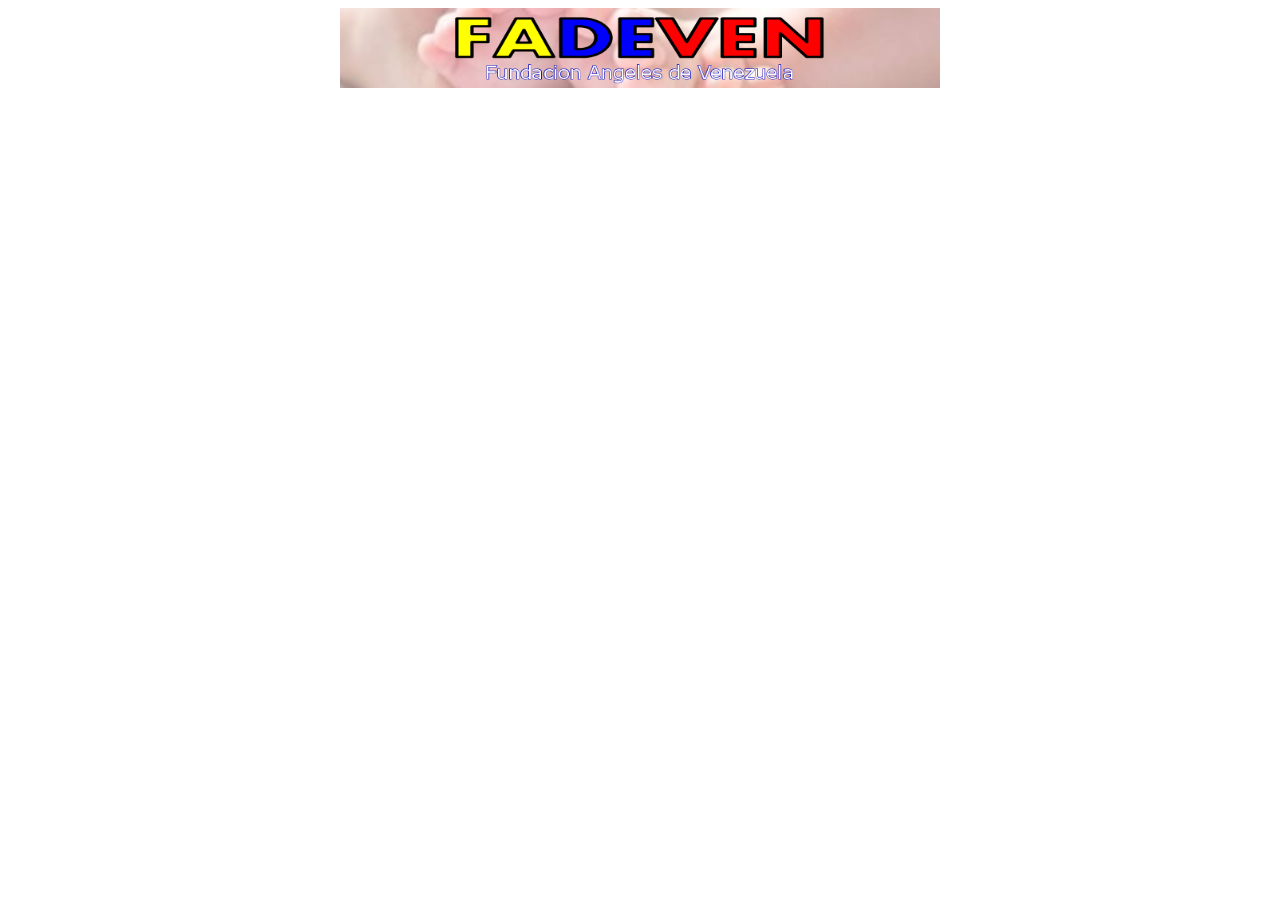
<file: pag/publicidad/publi_html5/index.html>
<!DOCTYPE html>
<html>
<head>
<title>Publicidad HTML5 J.E Suministros y Mas, C.A.</title>
<meta name="generator" content="Bluefish 2.2.8" >
<meta name="author" content="JESUMINISTROSYMAS" >
<meta name="date" content="2016-02-13T00:24:20-0430" >
<meta name="copyright" content="">
<meta name="keywords" content="">
<meta name="description" content="">
<meta name="ROBOTS" content="NOINDEX, NOFOLLOW">
<meta http-equiv="content-type" content="text/html; charset=UTF-8">
<meta http-equiv="content-type" content="application/xhtml+xml; charset=UTF-8">
<meta http-equiv="content-style-type" content="text/css">
<meta http-equiv="expires" content="0">
<script type="text/javascript" src="./libreria/rotar.js"></script>
<link rel="stylesheet" type="text/css"  href="./css/banner.css">
</head>
<body>
<div id="rotator">
<!-- <a href="JE"><img alt="J.E SUMINISTROS Y MAS, C.A." src="http://www.jesuministrosymas.com.ve/LOGO.png" /></a>
<a href="CANTV"><img alt="CANTV A SU SERVICIO" src="http://www.jesuministrosymas.com.ve/servicios/servicios-publicitarios/publicidad/logo%20CANTV.png" /></a>
<a href="CDMON"><img alt="CDMON" src="http://www.jesuministrosymas.com.ve/servicios/servicios-publicitarios/publicidad/logo%20CDMON.png" /></a>
<a href="JE SUMINISTROS"><img alt="J.E SUMINISTROS Y MAS, C.A." src="http://www.jesuministrosymas.com.ve/LOGO.png" /></a>
 -->
<ul>
<li>
<a href="../../Cursos.html" target="_blank"><img alt="J.E SUMINISTROS Y MAS, C.A." src="../../../media/imagen/Banner/Cursos.png" /></a>
</li>
<li>
<a href="../../Servicios%20Publicitarios.html" target="_blank"><img alt="J.E SUMINISTROS Y MAS, C.A." src="../../../media/imagen/Banner/Publi.png" target="_blank"></a>
</li>
<li>
<iframe src="./html5/Banner003/Banner003.html" name="resumen" width="100%" height="310" frameborder="0"></iframe>
</li>

<li>
<a href="../../ext.html" target="_blank"><img alt="J.E SUMINISTROS Y MAS, C.A." src="../../../media/imagen/Banner/Cantv.png" /></a>
</li>

<li>
<a href="../../Cursos.html" target="_blank"><img alt="J.E SUMINISTROS Y MAS, C.A." src="../../../media/imagen/Banner/Cursos.png" /></a>
</li>

<li>
<a href="../../ext.html" target="_blank"><img alt="J.E SUMINISTROS Y MAS, C.A." src="../../../media/imagen/Banner/ml.png" /></a>
</li>

<li>
<iframe src="./html5/Banner004/Banner004/index.html" name="resumen" width="100%" height="310" frameborder="0"></iframe>
</li>


</ul>

</div>
</body>
</html>
</file>
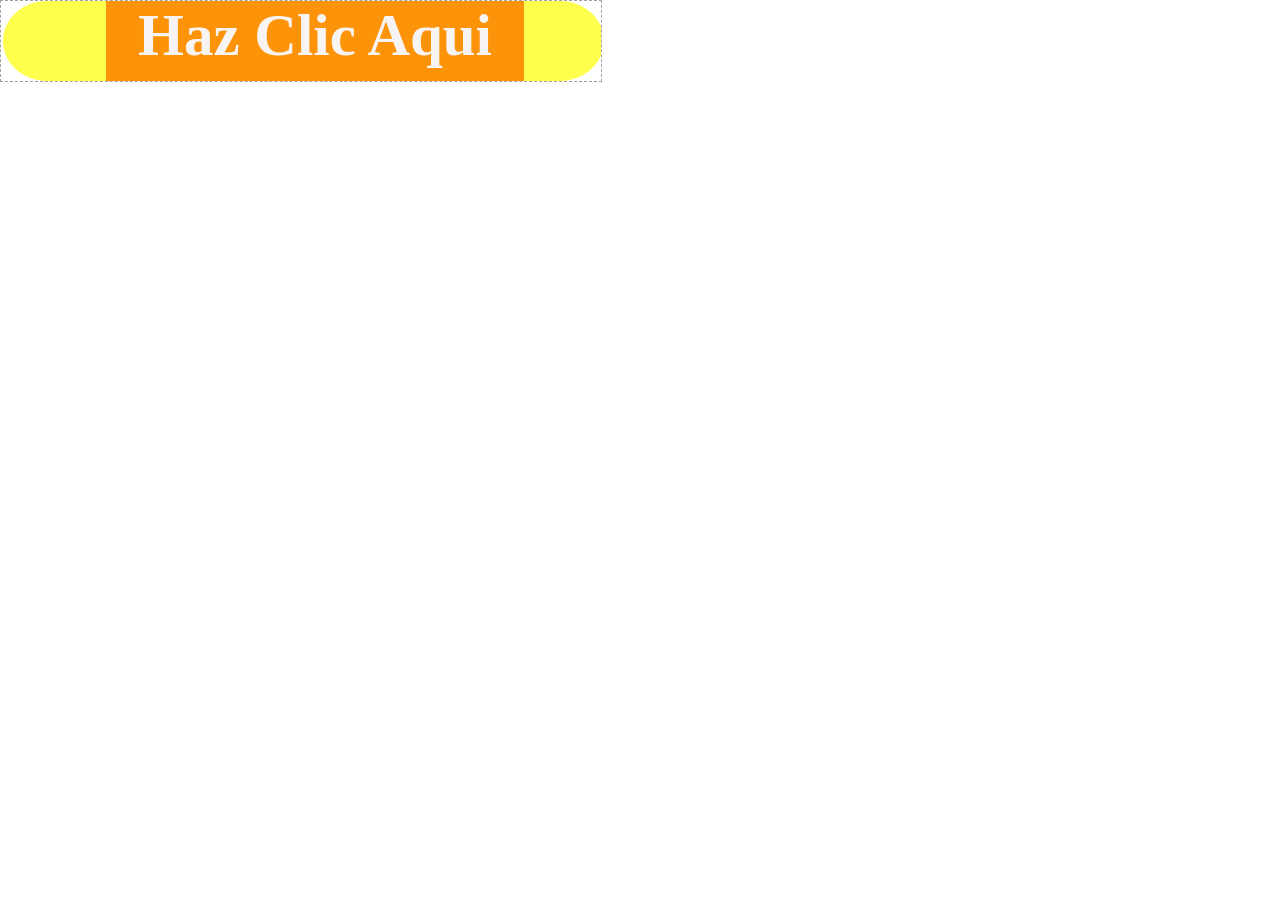
<file: pag/banner/Banner001/banner001/gwd_preview_banner001/index.html>
<!DOCTYPE html>
<html><head>
  <meta charset="utf-8">
  <meta name="generator" content="Google Web Designer 1.5.4.0113">
  <meta name="template" content="Banner 2.3.2">
  <meta name="environment" content="gwd-genericad">
  <meta name="viewport" content="width=device-width, initial-scale=1.0">
  <style type="text/css" id="gwd-lightbox-style">.gwd-lightbox {
    overflow: hidden;
    border: 1px dashed rgb(160, 160, 160);
}</style>
  <style type="text/css" id="gwd-text-style">p {
    margin: 0px;
}
h1 {
    margin: 0px;
}
h2 {
    margin: 0px;
}
h3 {
    margin: 0px;
}</style>
  <style type="text/css">html,
body {
    width: 100%;
    height: 100%;
    margin: 0px;
}
.gwd-page-container {
    position: relative;
    width: 100%;
    height: 100%;
}
.gwd-page-content {
    transform: matrix3d(1, 0, 0, 0, 0, 1, 0, 0, 0, 0, 1, 0, 0, 0, 0, 1);
    -webkit-transform: matrix3d(1, 0, 0, 0, 0, 1, 0, 0, 0, 0, 1, 0, 0, 0, 0, 1);
    -moz-transform: matrix3d(1, 0, 0, 0, 0, 1, 0, 0, 0, 0, 1, 0, 0, 0, 0, 1);
    perspective: 1400px;
    -webkit-perspective: 1400px;
    -moz-perspective: 1400px;
    transform-style: preserve-3d;
    -webkit-transform-style: preserve-3d;
    -moz-transform-style: preserve-3d;
    position: absolute;
    background-color: transparent;
}
.gwd-page-wrapper {
    position: absolute;
    transform: translateZ(0px);
    -webkit-transform: translateZ(0px);
    -moz-transform: translateZ(0px);
    background-color: rgb(255, 255, 255);
}
.gwd-page-size {
    width: 600px;
    height: 80px;
}
.gwd-p-vl08 {
    position: absolute;
    font-family: 'Times New Roman';
    color: rgb(0, 0, 0);
    width: 494px;
    height: 18px;
    transform-origin: 101.313px 9px 0px;
    -webkit-transform-origin: 101.313px 9px 0px;
    -moz-transform-origin: 101.313px 9px 0px;
    font-size: 37px;
    left: 64px;
    transform-style: preserve-3d;
    -webkit-transform-style: preserve-3d;
    -moz-transform-style: preserve-3d;
    transform: translate3d(-64px, 44px, 0px);
    -webkit-transform: translate3d(-64px, 44px, 0px);
    -moz-transform: translate3d(-64px, 44px, 0px);
    top: 74px;
}
.gwd-taparea-yvf0 {
    position: absolute;
    top: 87px;
    left: 423px;
    width: 597px;
    height: 77px;
    transform: translate3d(-420px, -85px, 0px);
    -webkit-transform: translate3d(-420px, -85px, 0px);
    -moz-transform: translate3d(-420px, -85px, 0px);
    transform-style: preserve-3d;
    -webkit-transform-style: preserve-3d;
    -moz-transform-style: preserve-3d;
}
.gwd-img-1ar9 {
    position: absolute;
    top: 0px;
    left: 0px;
    width: 601px;
    height: 80px;
    transform-style: preserve-3d;
    -webkit-transform-style: preserve-3d;
    -moz-transform-style: preserve-3d;
    transform: translate3d(0px, 0px, 0px);
    -webkit-transform: translate3d(0px, 0px, 0px);
    -moz-transform: translate3d(0px, 0px, 0px);
}
#page1.gwd-play-animation .gwd-gen-1t8jgwdanimation {
    animation: gwd-gen-1t8jgwdanimation_gwd-keyframes 0.1s linear 0s 1 normal forwards;
    -webkit-animation: gwd-gen-1t8jgwdanimation_gwd-keyframes 0.1s linear 0s 1 normal forwards;
    -moz-animation: gwd-gen-1t8jgwdanimation_gwd-keyframes 0.1s linear 0s 1 normal forwards;
}
#page1.label-1 .gwd-gen-1t8jgwdanimation {
    animation: gwd-gen-1t8jgwdanimation_gwd-keyframes_label-1 0.1s linear -0.1s 1 normal forwards;
    -webkit-animation: gwd-gen-1t8jgwdanimation_gwd-keyframes_label-1 0.1s linear -0.1s 1 normal forwards;
    -moz-animation: gwd-gen-1t8jgwdanimation_gwd-keyframes_label-1 0.1s linear -0.1s 1 normal forwards;
}
@keyframes gwd-gen-1t8jgwdanimation_gwd-keyframes {
    0% {
        transform: translate3d(0px, 0px, 0px);
        animation-timing-function: linear;
    }
    100% {
        transform: translate3d(2px, 0px, 0px);
        animation-timing-function: linear;
    }
}
@-webkit-keyframes gwd-gen-1t8jgwdanimation_gwd-keyframes {
    0% {
        -webkit-transform: translate3d(0px, 0px, 0px);
        -webkit-animation-timing-function: linear;
    }
    100% {
        -webkit-transform: translate3d(2px, 0px, 0px);
        -webkit-animation-timing-function: linear;
    }
}
@-moz-keyframes gwd-gen-1t8jgwdanimation_gwd-keyframes {
    0% {
        -moz-transform: translate3d(0px, 0px, 0px);
        -moz-animation-timing-function: linear;
    }
    100% {
        -moz-transform: translate3d(2px, 0px, 0px);
        -moz-animation-timing-function: linear;
    }
}
@keyframes gwd-gen-1t8jgwdanimation_gwd-keyframes_label-1 {
    0% {
        transform: translate3d(0px, 0px, 0px);
        animation-timing-function: linear;
    }
    100% {
        transform: translate3d(2px, 0px, 0px);
        animation-timing-function: linear;
    }
}
@-webkit-keyframes gwd-gen-1t8jgwdanimation_gwd-keyframes_label-1 {
    0% {
        -webkit-transform: translate3d(0px, 0px, 0px);
        -webkit-animation-timing-function: linear;
    }
    100% {
        -webkit-transform: translate3d(2px, 0px, 0px);
        -webkit-animation-timing-function: linear;
    }
}
@-moz-keyframes gwd-gen-1t8jgwdanimation_gwd-keyframes_label-1 {
    0% {
        -moz-transform: translate3d(0px, 0px, 0px);
        -moz-animation-timing-function: linear;
    }
    100% {
        -moz-transform: translate3d(2px, 0px, 0px);
        -moz-animation-timing-function: linear;
    }
}
.gwd-p-1lbg {
    position: absolute;
    left: 79px;
    top: 115px;
    font-family: 'Times New Roman';
    font-weight: bold;
    color: rgb(248, 244, 244);
    transform-origin: 233.141px 38.5px 0px;
    -webkit-transform-origin: 233.141px 38.5px 0px;
    -moz-transform-origin: 233.141px 38.5px 0px;
    width: 418px;
    height: 83px;
    text-align: center;
    font-size: 59px;
    transform-style: preserve-3d;
    -webkit-transform-style: preserve-3d;
    -moz-transform-style: preserve-3d;
    transform: translate3d(26px, -227px, 0px);
    -webkit-transform: translate3d(26px, -227px, 0px);
    -moz-transform: translate3d(26px, -227px, 0px);
    background-image: none;
    background-color: rgb(252, 62, 9);
}
@keyframes gwd-gen-gitfgwdanimation_gwd-keyframes {
    0% {
        transform: translate3d(26px, -227px, 0px);
        animation-timing-function: linear;
        background-color: rgb(252, 62, 9);
    }
    36.36% {
        transform: translate3d(26px, -115px, 0px);
        animation-timing-function: linear;
        background-color: rgb(252, 62, 9);
    }
    63.64% {
        transform: translate3d(26px, -115px, 0px);
        animation-timing-function: linear;
        background-color: rgb(9, 82, 252);
    }
    100% {
        transform: translate3d(26px, -115px, 0px);
        animation-timing-function: linear;
        background-color: rgb(252, 147, 9);
    }
}
@-webkit-keyframes gwd-gen-gitfgwdanimation_gwd-keyframes {
    0% {
        -webkit-transform: translate3d(26px, -227px, 0px);
        -webkit-animation-timing-function: linear;
        background-color: rgb(252, 62, 9);
    }
    36.36% {
        -webkit-transform: translate3d(26px, -115px, 0px);
        -webkit-animation-timing-function: linear;
        background-color: rgb(252, 62, 9);
    }
    63.64% {
        -webkit-transform: translate3d(26px, -115px, 0px);
        -webkit-animation-timing-function: linear;
        background-color: rgb(9, 82, 252);
    }
    100% {
        -webkit-transform: translate3d(26px, -115px, 0px);
        -webkit-animation-timing-function: linear;
        background-color: rgb(252, 147, 9);
    }
}
@-moz-keyframes gwd-gen-gitfgwdanimation_gwd-keyframes {
    0% {
        -moz-transform: translate3d(26px, -227px, 0px);
        -moz-animation-timing-function: linear;
        background-color: rgb(252, 62, 9);
    }
    36.36% {
        -moz-transform: translate3d(26px, -115px, 0px);
        -moz-animation-timing-function: linear;
        background-color: rgb(252, 62, 9);
    }
    63.64% {
        -moz-transform: translate3d(26px, -115px, 0px);
        -moz-animation-timing-function: linear;
        background-color: rgb(9, 82, 252);
    }
    100% {
        -moz-transform: translate3d(26px, -115px, 0px);
        -moz-animation-timing-function: linear;
        background-color: rgb(252, 147, 9);
    }
}
#page1.gwd-play-animation .gwd-gen-gitfgwdanimation {
    animation: gwd-gen-gitfgwdanimation_gwd-keyframes 2.2s linear 3.9s 2 normal forwards;
    -webkit-animation: gwd-gen-gitfgwdanimation_gwd-keyframes 2.2s linear 3.9s 2 normal forwards;
    -moz-animation: gwd-gen-gitfgwdanimation_gwd-keyframes 2.2s linear 3.9s 2 normal forwards;
}
@keyframes gwd-gen-gitfgwdanimation_gwd-keyframes_label-1 {
    0% {
        transform: translate3d(26px, -227px, 0px);
        animation-timing-function: linear;
        background-color: rgb(252, 62, 9);
    }
    36.36% {
        transform: translate3d(26px, -115px, 0px);
        animation-timing-function: linear;
        background-color: rgb(252, 62, 9);
    }
    63.64% {
        transform: translate3d(26px, -115px, 0px);
        animation-timing-function: linear;
        background-color: rgb(9, 82, 252);
    }
    100% {
        transform: translate3d(26px, -115px, 0px);
        animation-timing-function: linear;
        background-color: rgb(252, 147, 9);
    }
}
@-webkit-keyframes gwd-gen-gitfgwdanimation_gwd-keyframes_label-1 {
    0% {
        -webkit-transform: translate3d(26px, -227px, 0px);
        -webkit-animation-timing-function: linear;
        background-color: rgb(252, 62, 9);
    }
    36.36% {
        -webkit-transform: translate3d(26px, -115px, 0px);
        -webkit-animation-timing-function: linear;
        background-color: rgb(252, 62, 9);
    }
    63.64% {
        -webkit-transform: translate3d(26px, -115px, 0px);
        -webkit-animation-timing-function: linear;
        background-color: rgb(9, 82, 252);
    }
    100% {
        -webkit-transform: translate3d(26px, -115px, 0px);
        -webkit-animation-timing-function: linear;
        background-color: rgb(252, 147, 9);
    }
}
@-moz-keyframes gwd-gen-gitfgwdanimation_gwd-keyframes_label-1 {
    0% {
        -moz-transform: translate3d(26px, -227px, 0px);
        -moz-animation-timing-function: linear;
        background-color: rgb(252, 62, 9);
    }
    36.36% {
        -moz-transform: translate3d(26px, -115px, 0px);
        -moz-animation-timing-function: linear;
        background-color: rgb(252, 62, 9);
    }
    63.64% {
        -moz-transform: translate3d(26px, -115px, 0px);
        -moz-animation-timing-function: linear;
        background-color: rgb(9, 82, 252);
    }
    100% {
        -moz-transform: translate3d(26px, -115px, 0px);
        -moz-animation-timing-function: linear;
        background-color: rgb(252, 147, 9);
    }
}
#page1.label-1 .gwd-gen-gitfgwdanimation {
    animation: gwd-gen-gitfgwdanimation_gwd-keyframes_label-1 2.2s linear 3.4s 2 normal forwards;
    -webkit-animation: gwd-gen-gitfgwdanimation_gwd-keyframes_label-1 2.2s linear 3.4s 2 normal forwards;
    -moz-animation: gwd-gen-gitfgwdanimation_gwd-keyframes_label-1 2.2s linear 3.4s 2 normal forwards;
}
@keyframes gwd-gen-1id3gwdanimation_gwd-keyframes {
    0% {
        transform: translate3d(-64px, 44px, 0px);
        top: 74px;
        animation-timing-function: linear;
    }
    30.77% {
        transform: translate3d(-64px, 2px, 0px);
        top: 13px;
        animation-timing-function: linear;
    }
    51.28% {
        transform: translate3d(-64px, 2px, 0px);
        top: 13px;
        animation-timing-function: linear;
    }
    100% {
        transform: translate3d(549px, 0px, 0px);
        top: 13px;
        animation-timing-function: linear;
    }
}
@-webkit-keyframes gwd-gen-1id3gwdanimation_gwd-keyframes {
    0% {
        -webkit-transform: translate3d(-64px, 44px, 0px);
        top: 74px;
        -webkit-animation-timing-function: linear;
    }
    30.77% {
        -webkit-transform: translate3d(-64px, 2px, 0px);
        top: 13px;
        -webkit-animation-timing-function: linear;
    }
    51.28% {
        -webkit-transform: translate3d(-64px, 2px, 0px);
        top: 13px;
        -webkit-animation-timing-function: linear;
    }
    100% {
        -webkit-transform: translate3d(549px, 0px, 0px);
        top: 13px;
        -webkit-animation-timing-function: linear;
    }
}
@-moz-keyframes gwd-gen-1id3gwdanimation_gwd-keyframes {
    0% {
        -moz-transform: translate3d(-64px, 44px, 0px);
        top: 74px;
        -moz-animation-timing-function: linear;
    }
    30.77% {
        -moz-transform: translate3d(-64px, 2px, 0px);
        top: 13px;
        -moz-animation-timing-function: linear;
    }
    51.28% {
        -moz-transform: translate3d(-64px, 2px, 0px);
        top: 13px;
        -moz-animation-timing-function: linear;
    }
    100% {
        -moz-transform: translate3d(549px, 0px, 0px);
        top: 13px;
        -moz-animation-timing-function: linear;
    }
}
#page1.gwd-play-animation .gwd-gen-1id3gwdanimation {
    animation: gwd-gen-1id3gwdanimation_gwd-keyframes 3.9s linear 0s 1 normal forwards;
    -webkit-animation: gwd-gen-1id3gwdanimation_gwd-keyframes 3.9s linear 0s 1 normal forwards;
    -moz-animation: gwd-gen-1id3gwdanimation_gwd-keyframes 3.9s linear 0s 1 normal forwards;
}
@keyframes gwd-gen-1id3gwdanimation_gwd-keyframes_label-1 {
    0% {
        transform: translate3d(-64px, 44px, 0px);
        top: 74px;
        animation-timing-function: linear;
    }
    30.77% {
        transform: translate3d(-64px, 2px, 0px);
        top: 13px;
        animation-timing-function: linear;
    }
    51.28% {
        transform: translate3d(-64px, 2px, 0px);
        top: 13px;
        animation-timing-function: linear;
    }
    100% {
        transform: translate3d(549px, 0px, 0px);
        top: 13px;
        animation-timing-function: linear;
    }
}
@-webkit-keyframes gwd-gen-1id3gwdanimation_gwd-keyframes_label-1 {
    0% {
        -webkit-transform: translate3d(-64px, 44px, 0px);
        top: 74px;
        -webkit-animation-timing-function: linear;
    }
    30.77% {
        -webkit-transform: translate3d(-64px, 2px, 0px);
        top: 13px;
        -webkit-animation-timing-function: linear;
    }
    51.28% {
        -webkit-transform: translate3d(-64px, 2px, 0px);
        top: 13px;
        -webkit-animation-timing-function: linear;
    }
    100% {
        -webkit-transform: translate3d(549px, 0px, 0px);
        top: 13px;
        -webkit-animation-timing-function: linear;
    }
}
@-moz-keyframes gwd-gen-1id3gwdanimation_gwd-keyframes_label-1 {
    0% {
        -moz-transform: translate3d(-64px, 44px, 0px);
        top: 74px;
        -moz-animation-timing-function: linear;
    }
    30.77% {
        -moz-transform: translate3d(-64px, 2px, 0px);
        top: 13px;
        -moz-animation-timing-function: linear;
    }
    51.28% {
        -moz-transform: translate3d(-64px, 2px, 0px);
        top: 13px;
        -moz-animation-timing-function: linear;
    }
    100% {
        -moz-transform: translate3d(549px, 0px, 0px);
        top: 13px;
        -moz-animation-timing-function: linear;
    }
}
#page1.label-1 .gwd-gen-1id3gwdanimation {
    animation: gwd-gen-1id3gwdanimation_gwd-keyframes_label-1 3.9s linear -0.5s 1 normal forwards;
    -webkit-animation: gwd-gen-1id3gwdanimation_gwd-keyframes_label-1 3.9s linear -0.5s 1 normal forwards;
    -moz-animation: gwd-gen-1id3gwdanimation_gwd-keyframes_label-1 3.9s linear -0.5s 1 normal forwards;
}</style>
  <link href="gwdpage_style.css" data-version="8" data-exports-type="gwd-page" rel="stylesheet">
  <link href="gwdimage_style.css" data-version="7" data-exports-type="gwd-image" rel="stylesheet">
  <link href="gwdtaparea_style.css" data-version="4" data-exports-type="gwd-taparea" rel="stylesheet">
  <link href="gwdpagedeck_style.css" data-version="8" data-exports-type="gwd-pagedeck" rel="stylesheet">
  <script data-source="googbase_min.js" data-version="3" data-exports-type="googbase" type="text/javascript" src="googbase_min.js"></script>
  <script data-source="gwd_webcomponents_min.js" data-version="4" data-exports-type="gwd_webcomponents" type="text/javascript" src="gwd_webcomponents_min.js"></script>
  <script data-source="gwdpage_min.js" data-version="8" data-exports-type="gwd-page" type="text/javascript" src="gwdpage_min.js"></script>
  <script data-source="gwdpagedeck_min.js" data-version="8" data-exports-type="gwd-pagedeck" type="text/javascript" src="gwdpagedeck_min.js"></script>
  <script data-source="gwdgenericad_min.js" data-version="4" data-exports-type="gwd-genericad" type="text/javascript" src="gwdgenericad_min.js"></script>
  <script data-source="gwdtaparea_min.js" data-version="4" data-exports-type="gwd-taparea" type="text/javascript" src="gwdtaparea_min.js"></script>
  <script data-source="gwdimage_min.js" data-version="7" data-exports-type="gwd-image" type="text/javascript" src="gwdimage_min.js"></script>
  <script type="text/javascript" gwd-events="support" src="gwd-events-support.1.0.js"></script>
  <script type="text/javascript" gwd-events="handlers">
    gwd.auto_Gwd_taparea_1Action = function(event) {
      // GWD Predefined Function
      gwd.actions.gwdGenericad.exit('gwd-ad', 'http://www.jesuministrosymas.com.ve/servicios/servicios-publicitarios', true);
    };
  </script>
  <script type="text/javascript" gwd-events="registration">
    // Código de soporte para la administración de eventos en Google Web Designer
     // Este bloqueo de la secuencia de comandos se genera automáticamente. No lo edite.
    gwd.actions.events.registerEventHandlers = function(event) {
      gwd.actions.events.addHandler('gwd-taparea_1', 'action', gwd.auto_Gwd_taparea_1Action, false);
    };
    gwd.actions.events.deregisterEventHandlers = function(event) {
      gwd.actions.events.removeHandler('gwd-taparea_1', 'action', gwd.auto_Gwd_taparea_1Action, false);
    };
    document.addEventListener("DOMContentLoaded", gwd.actions.events.registerEventHandlers);
    document.addEventListener("unload", gwd.actions.events.deregisterEventHandlers);
  </script>
</head>

<body>
  <gwd-genericad id="gwd-ad">
    <div is="gwd-pagedeck" class="gwd-page-container" id="pagedeck">
      <div is="gwd-page" id="page1" class="gwd-page-wrapper gwd-page-size gwd-lightbox" data-gwd-width="600px" data-gwd-height="80px">
        <div class="gwd-page-content gwd-page-size">
          <img is="gwd-image" source="rect4136.png" id="gwd-image_1" class="gwd-img-1ar9 gwd-gen-1t8jgwdanimation">
          <p class="gwd-p-vl08 gwd-gen-1id3gwdanimation">Quieres Ver tu Publicidad Aqui</p>
          <gwd-taparea id="gwd-taparea_1" class="gwd-taparea-yvf0"></gwd-taparea>
          <gwd_animation_label_element data-label-name="label-1" data-label-time="500" data-label-animation-class-name="label-1" style=""></gwd_animation_label_element>
          <p class="gwd-p-1lbg gwd-gen-gitfgwdanimation" id="HazClicAqui">Haz Clic Aqui</p>
        </div>
      </div>
    </div>
  </gwd-genericad>
  <script type="text/javascript" id="gwd-init-code">
    (function() {
      var gwdAd = document.getElementById('gwd-ad');

      /**
       * Handles the DOMContentLoaded event. The DOMContentLoaded event is
       * fired when the document has been completely loaded and parsed.
       */
      function handleDomContentLoaded(event) {

      }

      /**
       * Handles the WebComponentsReady event. This event is fired when all
       * custom elements have been registered and upgraded.
       */
      function handleWebComponentsReady(event) {
        // Start the Ad lifecycle.
        setTimeout(function() {
          gwdAd.initAd();
        }, 0);
      }

      /**
       * Handles the event that is dispatched after the Ad has been
       * initialized and before the default page of the Ad is shown.
       */
      function handleAdInitialized(event) {}

      window.addEventListener('DOMContentLoaded',
        handleDomContentLoaded, false);
      window.addEventListener('WebComponentsReady',
        handleWebComponentsReady, false);
      window.addEventListener('adinitialized',
        handleAdInitialized, false);
    })();
  </script>


</body></html>
</file>
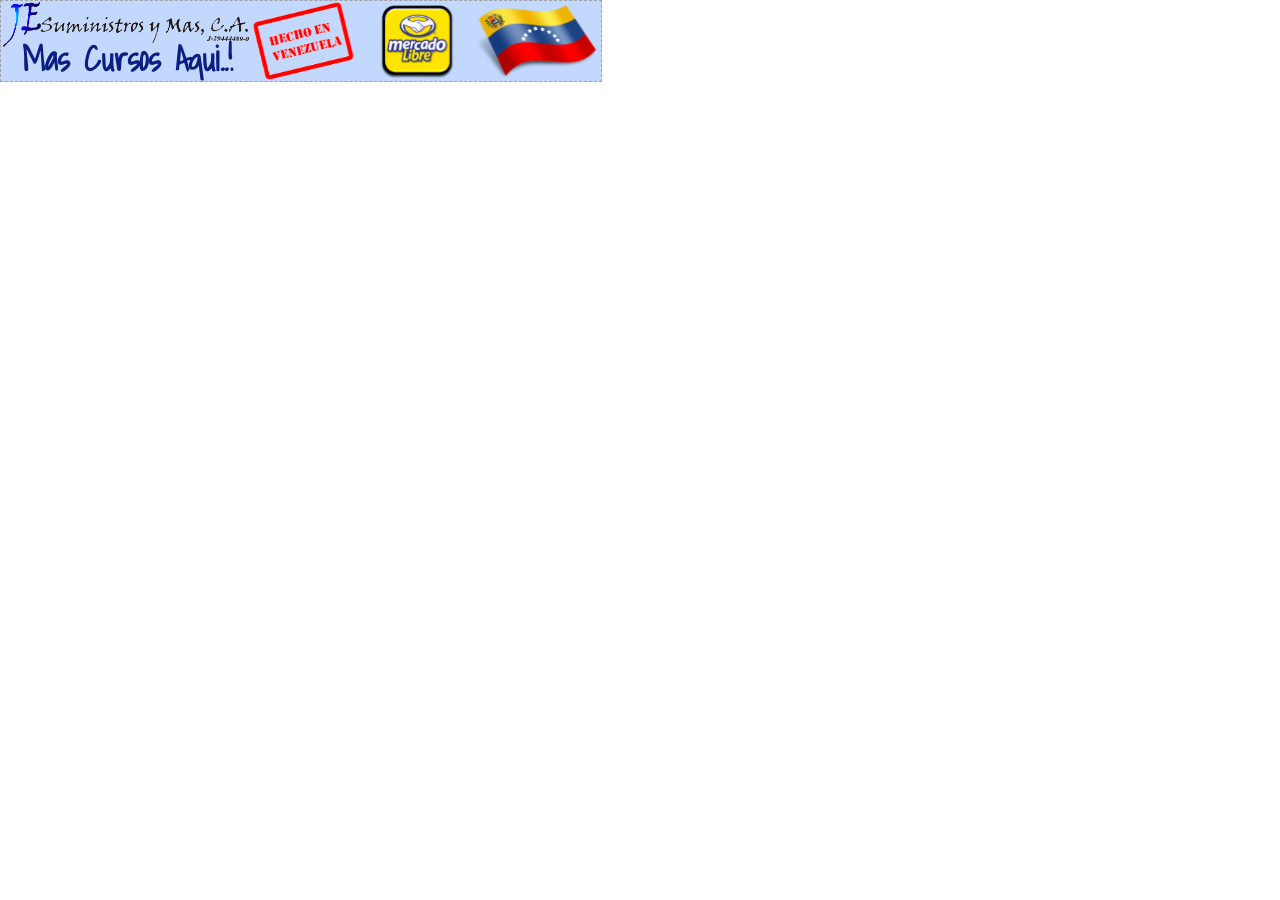
<file: pag/banner/Banner002/Banner002/gwd_preview_Banner002/index.html>
<!DOCTYPE html>
<html><head>
  <meta charset="utf-8">
  <meta name="generator" content="Google Web Designer 1.5.4.0113">
  <meta name="template" content="Banner 2.3.2">
  <meta name="environment" content="gwd-genericad">
  <meta name="viewport" content="width=device-width, initial-scale=1.0">
  <style type="text/css" id="gwd-lightbox-style">.gwd-lightbox {
    overflow: hidden;
    border: 1px dashed rgb(160, 160, 160);
}</style>
  <style type="text/css" id="gwd-text-style">p {
    margin: 0px;
}
h1 {
    margin: 0px;
}
h2 {
    margin: 0px;
}
h3 {
    margin: 0px;
}</style>
  <style type="text/css">html,
body {
    width: 100%;
    height: 100%;
    margin: 0px;
}
.gwd-page-container {
    position: relative;
    width: 100%;
    height: 100%;
}
.gwd-page-content {
    transform: matrix3d(1, 0, 0, 0, 0, 1, 0, 0, 0, 0, 1, 0, 0, 0, 0, 1);
    -webkit-transform: matrix3d(1, 0, 0, 0, 0, 1, 0, 0, 0, 0, 1, 0, 0, 0, 0, 1);
    -moz-transform: matrix3d(1, 0, 0, 0, 0, 1, 0, 0, 0, 0, 1, 0, 0, 0, 0, 1);
    perspective: 1400px;
    -webkit-perspective: 1400px;
    -moz-perspective: 1400px;
    transform-style: preserve-3d;
    -webkit-transform-style: preserve-3d;
    -moz-transform-style: preserve-3d;
    position: absolute;
    background-color: transparent;
}
.gwd-page-wrapper {
    position: absolute;
    transform: translateZ(0px);
    -webkit-transform: translateZ(0px);
    -moz-transform: translateZ(0px);
    background-color: rgb(255, 255, 255);
}
.gwd-page-size {
    width: 600px;
    height: 80px;
}
.gwd-img-17tw {
    position: absolute;
    transform: translate3d(-25px, 123px, 0px);
    -webkit-transform: translate3d(-25px, 123px, 0px);
    -moz-transform: translate3d(-25px, 123px, 0px);
    width: 105px;
    height: 78.2px;
    top: -122px;
    left: 274px;
    transform-style: preserve-3d;
    -webkit-transform-style: preserve-3d;
    -moz-transform-style: preserve-3d;
}
.gwd-img-1pl3 {
    position: absolute;
    left: 347px;
    transform: translate3d(129px, -80px, 0px);
    -webkit-transform: translate3d(129px, -80px, 0px);
    -moz-transform: translate3d(129px, -80px, 0px);
    width: 120px;
    height: 115.48px;
    top: 56px;
    transform-style: preserve-3d;
    -webkit-transform-style: preserve-3d;
    -moz-transform-style: preserve-3d;
}
.gwd-img-fnx0 {
    position: absolute;
    transform: translate3d(53px, -99px, 0px);
    -webkit-transform: translate3d(53px, -99px, 0px);
    -moz-transform: translate3d(53px, -99px, 0px);
    width: 76px;
    height: 76px;
    top: 102px;
    left: 325px;
    transform-style: preserve-3d;
    -webkit-transform-style: preserve-3d;
    -moz-transform-style: preserve-3d;
}
.gwd-img-1mjd {
    position: absolute;
    width: 246px;
    height: 45.46px;
    transform: translate3d(-129px, -138px, 0px);
    -webkit-transform: translate3d(-129px, -138px, 0px);
    -moz-transform: translate3d(-129px, -138px, 0px);
    transform-style: preserve-3d;
    -webkit-transform-style: preserve-3d;
    -moz-transform-style: preserve-3d;
    top: 139px;
    left: 131px;
}
.gwd-div-3sud {
    background-image: none;
    background-color: rgb(194, 216, 255);
}
.gwd-p-1bda {
    position: absolute;
    font-size: 31px;
    left: 7px;
    width: 214.234px;
    height: 55px;
    transform-origin: center 50% 0px;
    -webkit-transform-origin: center 50% 0px;
    -moz-transform-origin: center 50% 0px;
    transform: translate3d(14px, -35px, 0px);
    -webkit-transform: translate3d(14px, -35px, 0px);
    -moz-transform: translate3d(14px, -35px, 0px);
    font-family: 'Shadows Into Light';
    color: rgb(11, 29, 129);
    top: 65px;
    transform-style: preserve-3d;
    -webkit-transform-style: preserve-3d;
    -moz-transform-style: preserve-3d;
}
.gwd-span-a91c {
    font-family: 'Shadows Into Light';
    font-weight: bold;
    font-size: 34px;
}
.gwd-span-ifkv {
    font-size: 23px;
}
.gwd-span-1dcg {
    color: rgb(19, 228, 4);
}
.gwd-taparea-9bxr {
    position: absolute;
    transform: translate3d(-268px, -51px, 0px);
    -webkit-transform: translate3d(-268px, -51px, 0px);
    -moz-transform: translate3d(-268px, -51px, 0px);
    transform-style: preserve-3d;
    -webkit-transform-style: preserve-3d;
    -moz-transform-style: preserve-3d;
    top: 51px;
    width: 600px;
    left: 269px;
    height: 80.2px;
}
@keyframes gwd-gen-1av4gwdanimation_gwd-keyframes {
    0% {
        transform: translate3d(14px, -35px, 0px) rotateX(0deg);
        animation-timing-function: linear;
    }
    23.42% {
        transform: translate3d(14px, -35px, 0px) rotateX(-179.127deg);
        animation-timing-function: linear;
    }
    47.88% {
        transform: translate3d(14px, -35px, 0px) rotateX(-0.0365437deg);
        animation-timing-function: linear;
    }
    100% {
        transform: translate3d(14px, -35px, 0px) rotateX(-0.0365437deg);
        animation-timing-function: linear;
    }
}
@-webkit-keyframes gwd-gen-1av4gwdanimation_gwd-keyframes {
    0% {
        -webkit-transform: translate3d(14px, -35px, 0px) rotateX(0deg);
        -webkit-animation-timing-function: linear;
    }
    23.42% {
        -webkit-transform: translate3d(14px, -35px, 0px) rotateX(-179.127deg);
        -webkit-animation-timing-function: linear;
    }
    47.88% {
        -webkit-transform: translate3d(14px, -35px, 0px) rotateX(-0.0365437deg);
        -webkit-animation-timing-function: linear;
    }
    100% {
        -webkit-transform: translate3d(14px, -35px, 0px) rotateX(-0.0365437deg);
        -webkit-animation-timing-function: linear;
    }
}
@-moz-keyframes gwd-gen-1av4gwdanimation_gwd-keyframes {
    0% {
        -moz-transform: translate3d(14px, -35px, 0px) rotateX(0deg);
        -moz-animation-timing-function: linear;
    }
    23.42% {
        -moz-transform: translate3d(14px, -35px, 0px) rotateX(-179.127deg);
        -moz-animation-timing-function: linear;
    }
    47.88% {
        -moz-transform: translate3d(14px, -35px, 0px) rotateX(-0.0365437deg);
        -moz-animation-timing-function: linear;
    }
    100% {
        -moz-transform: translate3d(14px, -35px, 0px) rotateX(-0.0365437deg);
        -moz-animation-timing-function: linear;
    }
}
#page1.gwd-play-animation .gwd-gen-1av4gwdanimation {
    animation: gwd-gen-1av4gwdanimation_gwd-keyframes 2.481s linear 0s infinite normal forwards;
    -webkit-animation: gwd-gen-1av4gwdanimation_gwd-keyframes 2.481s linear 0s infinite normal forwards;
    -moz-animation: gwd-gen-1av4gwdanimation_gwd-keyframes 2.481s linear 0s infinite normal forwards;
}
@keyframes gwd-gen-1phjgwdanimation_gwd-keyframes {
    0% {
        transform: translate3d(129px, -80px, 0px) rotateY(0deg);
        animation-timing-function: linear;
    }
    23.7% {
        transform: translate3d(129px, -80px, 0px) rotateY(179.996deg);
        animation-timing-function: linear;
    }
    47.08% {
        transform: translate3d(129px, -80px, 0px) rotateY(-3.61532deg);
        animation-timing-function: linear;
    }
    100% {
        transform: translate3d(129px, -80px, 0px) rotateY(-3.61532deg);
        animation-timing-function: linear;
    }
}
@-webkit-keyframes gwd-gen-1phjgwdanimation_gwd-keyframes {
    0% {
        -webkit-transform: translate3d(129px, -80px, 0px) rotateY(0deg);
        -webkit-animation-timing-function: linear;
    }
    23.7% {
        -webkit-transform: translate3d(129px, -80px, 0px) rotateY(179.996deg);
        -webkit-animation-timing-function: linear;
    }
    47.08% {
        -webkit-transform: translate3d(129px, -80px, 0px) rotateY(-3.61532deg);
        -webkit-animation-timing-function: linear;
    }
    100% {
        -webkit-transform: translate3d(129px, -80px, 0px) rotateY(-3.61532deg);
        -webkit-animation-timing-function: linear;
    }
}
@-moz-keyframes gwd-gen-1phjgwdanimation_gwd-keyframes {
    0% {
        -moz-transform: translate3d(129px, -80px, 0px) rotateY(0deg);
        -moz-animation-timing-function: linear;
    }
    23.7% {
        -moz-transform: translate3d(129px, -80px, 0px) rotateY(179.996deg);
        -moz-animation-timing-function: linear;
    }
    47.08% {
        -moz-transform: translate3d(129px, -80px, 0px) rotateY(-3.61532deg);
        -moz-animation-timing-function: linear;
    }
    100% {
        -moz-transform: translate3d(129px, -80px, 0px) rotateY(-3.61532deg);
        -moz-animation-timing-function: linear;
    }
}
#page1.gwd-play-animation .gwd-gen-1phjgwdanimation {
    animation: gwd-gen-1phjgwdanimation_gwd-keyframes 2.481s linear 0s infinite normal forwards;
    -webkit-animation: gwd-gen-1phjgwdanimation_gwd-keyframes 2.481s linear 0s infinite normal forwards;
    -moz-animation: gwd-gen-1phjgwdanimation_gwd-keyframes 2.481s linear 0s infinite normal forwards;
}
@keyframes gwd-gen-e6bjgwdanimation_gwd-keyframes {
    0% {
        transform: translate3d(53px, -99px, 0px) rotateY(0deg);
        animation-timing-function: linear;
    }
    23.94% {
        transform: translate3d(53px, -99px, 0px) rotateY(179.998deg);
        animation-timing-function: linear;
    }
    47.6% {
        transform: translate3d(53px, -99px, 0px) rotateY(-4.51078deg);
        animation-timing-function: linear;
    }
    100% {
        transform: translate3d(53px, -99px, 0px) rotateY(-4.51078deg);
        animation-timing-function: linear;
    }
}
@-webkit-keyframes gwd-gen-e6bjgwdanimation_gwd-keyframes {
    0% {
        -webkit-transform: translate3d(53px, -99px, 0px) rotateY(0deg);
        -webkit-animation-timing-function: linear;
    }
    23.94% {
        -webkit-transform: translate3d(53px, -99px, 0px) rotateY(179.998deg);
        -webkit-animation-timing-function: linear;
    }
    47.6% {
        -webkit-transform: translate3d(53px, -99px, 0px) rotateY(-4.51078deg);
        -webkit-animation-timing-function: linear;
    }
    100% {
        -webkit-transform: translate3d(53px, -99px, 0px) rotateY(-4.51078deg);
        -webkit-animation-timing-function: linear;
    }
}
@-moz-keyframes gwd-gen-e6bjgwdanimation_gwd-keyframes {
    0% {
        -moz-transform: translate3d(53px, -99px, 0px) rotateY(0deg);
        -moz-animation-timing-function: linear;
    }
    23.94% {
        -moz-transform: translate3d(53px, -99px, 0px) rotateY(179.998deg);
        -moz-animation-timing-function: linear;
    }
    47.6% {
        -moz-transform: translate3d(53px, -99px, 0px) rotateY(-4.51078deg);
        -moz-animation-timing-function: linear;
    }
    100% {
        -moz-transform: translate3d(53px, -99px, 0px) rotateY(-4.51078deg);
        -moz-animation-timing-function: linear;
    }
}
#page1.gwd-play-animation .gwd-gen-e6bjgwdanimation {
    animation: gwd-gen-e6bjgwdanimation_gwd-keyframes 2.481s linear 0s infinite normal forwards;
    -webkit-animation: gwd-gen-e6bjgwdanimation_gwd-keyframes 2.481s linear 0s infinite normal forwards;
    -moz-animation: gwd-gen-e6bjgwdanimation_gwd-keyframes 2.481s linear 0s infinite normal forwards;
}
@keyframes gwd-gen-191wgwdanimation_gwd-keyframes {
    0% {
        transform: translate3d(-25px, 123px, 0px) rotateY(0deg);
        animation-timing-function: linear;
    }
    24.24% {
        transform: translate3d(-25px, 123px, 0px) rotateY(-179.103deg);
        animation-timing-function: linear;
    }
    47.96% {
        transform: translate3d(-25px, 123px, 0px) rotateY(-2.70302deg);
        animation-timing-function: linear;
    }
    100% {
        transform: translate3d(-25px, 123px, 0px) rotateY(-2.70302deg);
        animation-timing-function: linear;
    }
}
@-webkit-keyframes gwd-gen-191wgwdanimation_gwd-keyframes {
    0% {
        -webkit-transform: translate3d(-25px, 123px, 0px) rotateY(0deg);
        -webkit-animation-timing-function: linear;
    }
    24.24% {
        -webkit-transform: translate3d(-25px, 123px, 0px) rotateY(-179.103deg);
        -webkit-animation-timing-function: linear;
    }
    47.96% {
        -webkit-transform: translate3d(-25px, 123px, 0px) rotateY(-2.70302deg);
        -webkit-animation-timing-function: linear;
    }
    100% {
        -webkit-transform: translate3d(-25px, 123px, 0px) rotateY(-2.70302deg);
        -webkit-animation-timing-function: linear;
    }
}
@-moz-keyframes gwd-gen-191wgwdanimation_gwd-keyframes {
    0% {
        -moz-transform: translate3d(-25px, 123px, 0px) rotateY(0deg);
        -moz-animation-timing-function: linear;
    }
    24.24% {
        -moz-transform: translate3d(-25px, 123px, 0px) rotateY(-179.103deg);
        -moz-animation-timing-function: linear;
    }
    47.96% {
        -moz-transform: translate3d(-25px, 123px, 0px) rotateY(-2.70302deg);
        -moz-animation-timing-function: linear;
    }
    100% {
        -moz-transform: translate3d(-25px, 123px, 0px) rotateY(-2.70302deg);
        -moz-animation-timing-function: linear;
    }
}
#page1.gwd-play-animation .gwd-gen-191wgwdanimation {
    animation: gwd-gen-191wgwdanimation_gwd-keyframes 2.475s linear 0s infinite normal forwards;
    -webkit-animation: gwd-gen-191wgwdanimation_gwd-keyframes 2.475s linear 0s infinite normal forwards;
    -moz-animation: gwd-gen-191wgwdanimation_gwd-keyframes 2.475s linear 0s infinite normal forwards;
}</style>
  <link href="gwdpage_style.css" data-version="8" data-exports-type="gwd-page" rel="stylesheet">
  <link href="gwdtaparea_style.css" data-version="4" data-exports-type="gwd-taparea" rel="stylesheet">
  <link href="gwdimage_style.css" data-version="7" data-exports-type="gwd-image" rel="stylesheet">
  <link href="gwdpagedeck_style.css" data-version="8" data-exports-type="gwd-pagedeck" rel="stylesheet">
  <link href="https://fonts.googleapis.com/css?family=Shadows+Into+Light" rel="stylesheet" type="text/css">
  <script data-source="googbase_min.js" data-version="3" data-exports-type="googbase" type="text/javascript" src="googbase_min.js"></script>
  <script data-source="gwd_webcomponents_min.js" data-version="4" data-exports-type="gwd_webcomponents" type="text/javascript" src="gwd_webcomponents_min.js"></script>
  <script data-source="gwdpage_min.js" data-version="8" data-exports-type="gwd-page" type="text/javascript" src="gwdpage_min.js"></script>
  <script data-source="gwdpagedeck_min.js" data-version="8" data-exports-type="gwd-pagedeck" type="text/javascript" src="gwdpagedeck_min.js"></script>
  <script data-source="gwdgenericad_min.js" data-version="4" data-exports-type="gwd-genericad" type="text/javascript" src="gwdgenericad_min.js"></script>
  <script data-source="gwdimage_min.js" data-version="7" data-exports-type="gwd-image" type="text/javascript" src="gwdimage_min.js"></script>
  <script data-source="gwdtaparea_min.js" data-version="4" data-exports-type="gwd-taparea" type="text/javascript" src="gwdtaparea_min.js"></script>
  <script type="text/javascript" gwd-events="support" src="gwd-events-support.1.0.js"></script>
  <script type="text/javascript" gwd-events="handlers">
    gwd.auto_Gwd_taparea_1Click = function(event) {
      // GWD Predefined Function
      gwd.actions.gwdGenericad.exit('gwd-ad', 'http://www.jesuministrosymas.com.ve/productos/cursos', true);
    };
  </script>
  <script type="text/javascript" gwd-events="registration">
    // Código de soporte para la administración de eventos en Google Web Designer
     // Este bloqueo de la secuencia de comandos se genera automáticamente. No lo edite.
    gwd.actions.events.registerEventHandlers = function(event) {
      gwd.actions.events.addHandler('gwd-taparea_1', 'click', gwd.auto_Gwd_taparea_1Click, false);
    };
    gwd.actions.events.deregisterEventHandlers = function(event) {
      gwd.actions.events.removeHandler('gwd-taparea_1', 'click', gwd.auto_Gwd_taparea_1Click, false);
    };
    document.addEventListener("DOMContentLoaded", gwd.actions.events.registerEventHandlers);
    document.addEventListener("unload", gwd.actions.events.deregisterEventHandlers);
  </script>
</head>

<body>
  <gwd-genericad id="gwd-ad">
    <div is="gwd-pagedeck" class="gwd-page-container" id="pagedeck">
      <div is="gwd-page" id="page1" class="gwd-page-wrapper gwd-page-size gwd-lightbox gwd-div-3sud" data-gwd-width="600px" data-gwd-height="80px">
        <div class="gwd-page-content gwd-page-size">
          <img is="gwd-image" source="hecho-en-venezuela.gif" id="gwd-image_1" class="gwd-img-17tw gwd-gen-191wgwdanimation">
          <img is="gwd-image" source="Logotipo-mercadolibre-png-6.png" id="gwd-image_3" class="gwd-img-fnx0 gwd-gen-e6bjgwdanimation">
          <img is="gwd-image" source="Venezuela.png" id="gwd-image_2" class="gwd-img-1pl3 gwd-gen-1phjgwdanimation">
          <img is="gwd-image" source="LOGO_TRASPARENTE_SIN_SOMBRA.png" id="gwd-image_4" class="gwd-img-1mjd" style="">
          <p class="gwd-p-1bda gwd-gen-1av4gwdanimation"><span class="gwd-span-a91c">Mas Cursos Aqui..!</span>
          </p>
          <gwd-taparea id="gwd-taparea_1" class="gwd-taparea-9bxr"></gwd-taparea>
        </div>
      </div>
    </div>
  </gwd-genericad>
  <script type="text/javascript" id="gwd-init-code">
    (function() {
      var gwdAd = document.getElementById('gwd-ad');

      /**
       * Handles the DOMContentLoaded event. The DOMContentLoaded event is
       * fired when the document has been completely loaded and parsed.
       */
      function handleDomContentLoaded(event) {

      }

      /**
       * Handles the WebComponentsReady event. This event is fired when all
       * custom elements have been registered and upgraded.
       */
      function handleWebComponentsReady(event) {
        // Start the Ad lifecycle.
        setTimeout(function() {
          gwdAd.initAd();
        }, 0);
      }

      /**
       * Handles the event that is dispatched after the Ad has been
       * initialized and before the default page of the Ad is shown.
       */
      function handleAdInitialized(event) {}

      window.addEventListener('DOMContentLoaded',
        handleDomContentLoaded, false);
      window.addEventListener('WebComponentsReady',
        handleWebComponentsReady, false);
      window.addEventListener('adinitialized',
        handleAdInitialized, false);
    })();
  </script>


</body></html>
</file>
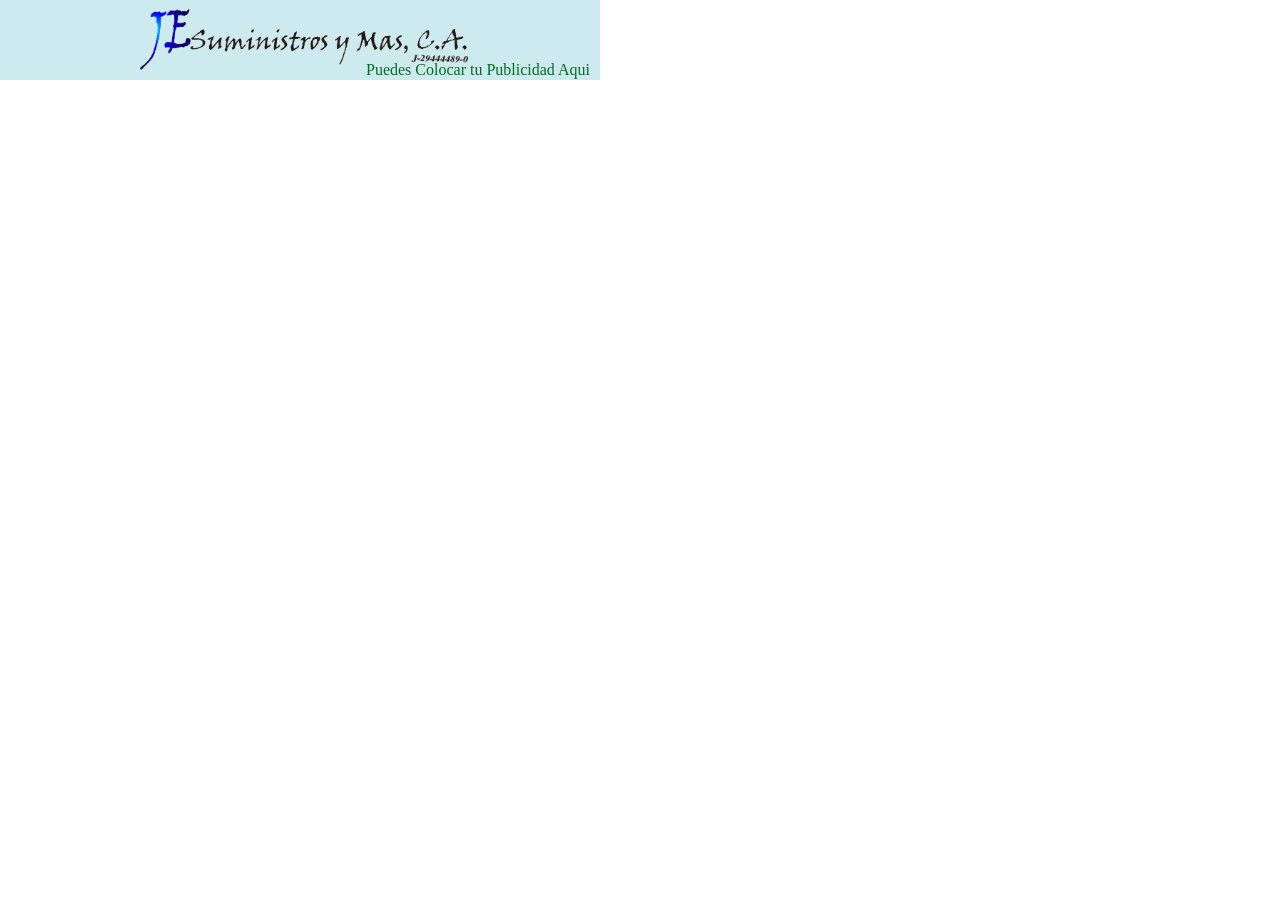
<file: pag/publicidad/publi_html5/html5/Banner004/Banner004/index.html>
<!DOCTYPE html>
<html><head><meta name="GCD" content="YTk3ODQ3ZWZhN2I4NzZmMzBkNTEwYjJl35c0cc09ea091ea4f0b8e30a930e372b"/>
  <meta charset="utf-8">
  <meta name="generator" content="Bluefish 2.2.8" >
  <meta name="template" content="Banner 2.3.2">
  <meta name="environment" content="gwd-genericad">
  <meta name="viewport" content="width=device-width, initial-scale=1.0">
  <style type="text/css" id="gwd-lightbox-style">.gwd-lightbox{overflow:hidden}</style><style data-exports-type="gwd-pagedeck" data-gwd-node="true" type="text/css">.gwd-pagedeck{position:relative}.gwd-pagedeck>.gwd-page.transparent{opacity:0}.gwd-pagedeck>.gwd-page{position:absolute;top:0;left:0;-webkit-transition-property:-webkit-transform,opacity;-moz-transition-property:transform,opacity;transition-property:transform,opacity}.gwd-pagedeck>.gwd-page.linear{transition-timing-function:linear}.gwd-pagedeck>.gwd-page.ease-in{transition-timing-function:ease-in}.gwd-pagedeck>.gwd-page.ease-out{transition-timing-function:ease-out}.gwd-pagedeck>.gwd-page.ease{transition-timing-function:ease}.gwd-pagedeck>.gwd-page.ease-in-out{transition-timing-function:ease-in-out}</style><style data-exports-type="gwd-image" data-gwd-node="true" type="text/css">img[is=gwd-image].scaled-proportionally{background-repeat:no-repeat;background-position:center}</style><style data-exports-type="gwd-taparea" data-gwd-node="true" type="text/css">gwd-taparea{display:block;cursor:pointer;background-color:rgba(0,0,0,0);-webkit-user-select:none;-moz-user-select:none;-ms-user-select:none;user-select:none}</style><style data-exports-type="gwd-page" data-gwd-node="true" type="text/css">.gwd-inactive{visibility:hidden}</style>
  <style type="text/css" id="gwd-text-style">p{margin:0px}h1{margin:0px}h2{margin:0px}h3{margin:0px}</style>
  <style type="text/css">html,body{width:100%;height:100%;margin:0px}.gwd-page-container{position:relative;width:100%;height:100%}.gwd-page-content{transform:matrix3d(1, 0, 0, 0, 0, 1, 0, 0, 0, 0, 1, 0, 0, 0, 0, 1);-webkit-transform:matrix3d(1, 0, 0, 0, 0, 1, 0, 0, 0, 0, 1, 0, 0, 0, 0, 1);-moz-transform:matrix3d(1, 0, 0, 0, 0, 1, 0, 0, 0, 0, 1, 0, 0, 0, 0, 1);perspective:1400px;-webkit-perspective:1400px;-moz-perspective:1400px;transform-style:preserve-3d;-webkit-transform-style:preserve-3d;-moz-transform-style:preserve-3d;position:absolute;background-color:transparent}.gwd-page-wrapper{position:absolute;transform:translateZ(0);-webkit-transform:translateZ(0);-moz-transform:translateZ(0);background-color:#fff}.gwd-page-size{width:600px;height:80px}.gwd-img-8nk3{position:absolute;left:102px;top:-84px;transform-style:preserve-3d;-webkit-transform-style:preserve-3d;-moz-transform-style:preserve-3d;transform:translate3d(80px, 9px, 0) rotateY(0deg);-webkit-transform:translate3d(80px, 9px, 0) rotateY(0deg);-moz-transform:translate3d(80px, 9px, 0) rotateY(0deg);width:244px;height:45.08px;background-color:transparent}.gwd-div-1nyw{background-image:none;background-color:#cdebee}.gwd-taparea-bzxc{position:absolute;width:599px;height:80px;left:0px;top:0px}@keyframes gwd-gen-69j0gwdanimation_gwd-keyframes{0%{transform:translate3d(80px, 9px, 0) rotateY(0deg);width:244px;height:45.08px;animation-timing-function:linear}54.29%{transform:translate3d(38px, 93px, 0) rotateY(0deg);width:328px;height:60.6px;animation-timing-function:linear}77.14%{transform:translate3d(38px, 93px, 0) rotateY(179.964deg);width:328px;height:60.5938px;animation-timing-function:linear}100%{transform:translate3d(38px, 93px, 0) rotateY(-0.0397843deg);width:328px;height:60.5938px;animation-timing-function:linear}}@-webkit-keyframes gwd-gen-69j0gwdanimation_gwd-keyframes{0%{-webkit-transform:translate3d(80px, 9px, 0) rotateY(0deg);width:244px;height:45.08px;-webkit-animation-timing-function:linear}54.29%{-webkit-transform:translate3d(38px, 93px, 0) rotateY(0deg);width:328px;height:60.6px;-webkit-animation-timing-function:linear}77.14%{-webkit-transform:translate3d(38px, 93px, 0) rotateY(179.964deg);width:328px;height:60.5938px;-webkit-animation-timing-function:linear}100%{-webkit-transform:translate3d(38px, 93px, 0) rotateY(-0.0397843deg);width:328px;height:60.5938px;-webkit-animation-timing-function:linear}}@-moz-keyframes gwd-gen-69j0gwdanimation_gwd-keyframes{0%{-moz-transform:translate3d(80px, 9px, 0) rotateY(0deg);width:244px;height:45.08px;-moz-animation-timing-function:linear}54.29%{-moz-transform:translate3d(38px, 93px, 0) rotateY(0deg);width:328px;height:60.6px;-moz-animation-timing-function:linear}77.14%{-moz-transform:translate3d(38px, 93px, 0) rotateY(179.964deg);width:328px;height:60.5938px;-moz-animation-timing-function:linear}100%{-moz-transform:translate3d(38px, 93px, 0) rotateY(-0.0397843deg);width:328px;height:60.5938px;-moz-animation-timing-function:linear}}#page1.gwd-play-animation .gwd-gen-69j0gwdanimation{animation:gwd-gen-69j0gwdanimation_gwd-keyframes 3.5s linear 0s infinite normal forwards;-webkit-animation:gwd-gen-69j0gwdanimation_gwd-keyframes 3.5s linear 0s infinite normal forwards;-moz-animation:gwd-gen-69j0gwdanimation_gwd-keyframes 3.5s linear 0s infinite normal forwards}@keyframes gwd-gen-69j0gwdanimation_gwd-keyframes_label-1{0%{transform:translate3d(80px, 9px, 0) rotateY(0deg);width:244px;height:45.08px;animation-timing-function:linear}54.29%{transform:translate3d(38px, 93px, 0) rotateY(0deg);width:328px;height:60.6px;animation-timing-function:linear}77.14%{transform:translate3d(38px, 93px, 0) rotateY(179.964deg);width:328px;height:60.5938px;animation-timing-function:linear}100%{transform:translate3d(38px, 93px, 0) rotateY(-0.0397843deg);width:328px;height:60.5938px;animation-timing-function:linear}}@-webkit-keyframes gwd-gen-69j0gwdanimation_gwd-keyframes_label-1{0%{-webkit-transform:translate3d(80px, 9px, 0) rotateY(0deg);width:244px;height:45.08px;-webkit-animation-timing-function:linear}54.29%{-webkit-transform:translate3d(38px, 93px, 0) rotateY(0deg);width:328px;height:60.6px;-webkit-animation-timing-function:linear}77.14%{-webkit-transform:translate3d(38px, 93px, 0) rotateY(179.964deg);width:328px;height:60.5938px;-webkit-animation-timing-function:linear}100%{-webkit-transform:translate3d(38px, 93px, 0) rotateY(-0.0397843deg);width:328px;height:60.5938px;-webkit-animation-timing-function:linear}}@-moz-keyframes gwd-gen-69j0gwdanimation_gwd-keyframes_label-1{0%{-moz-transform:translate3d(80px, 9px, 0) rotateY(0deg);width:244px;height:45.08px;-moz-animation-timing-function:linear}54.29%{-moz-transform:translate3d(38px, 93px, 0) rotateY(0deg);width:328px;height:60.6px;-moz-animation-timing-function:linear}77.14%{-moz-transform:translate3d(38px, 93px, 0) rotateY(179.964deg);width:328px;height:60.5938px;-moz-animation-timing-function:linear}100%{-moz-transform:translate3d(38px, 93px, 0) rotateY(-0.0397843deg);width:328px;height:60.5938px;-moz-animation-timing-function:linear}}#page1.label-1 .gwd-gen-69j0gwdanimation{animation:gwd-gen-69j0gwdanimation_gwd-keyframes_label-1 3.5s linear -0.5s infinite normal forwards;-webkit-animation:gwd-gen-69j0gwdanimation_gwd-keyframes_label-1 3.5s linear -0.5s infinite normal forwards;-moz-animation:gwd-gen-69j0gwdanimation_gwd-keyframes_label-1 3.5s linear -0.5s infinite normal forwards}.gwd-p-qatf{position:absolute;font-family:'Times New Roman';transform-origin:130.5px 18px 0px;-webkit-transform-origin:130.5px 18px 0px;-moz-transform-origin:130.5px 18px 0px;transform-style:preserve-3d;-webkit-transform-style:preserve-3d;-moz-transform-style:preserve-3d;width:228px;height:19px;left:366px;top:61px;border-image-source:none;border-color:#06b810;color:#036d23}@keyframes gwd-gen-y0yagwdanimation_gwd-keyframes{0%{border-color:#000;color:#000;animation-timing-function:linear}42.11%{border-color:#ee0404;color:#e70606;animation-timing-function:linear}100%{border-color:#06b810;color:#036d23;animation-timing-function:linear}}@-webkit-keyframes gwd-gen-y0yagwdanimation_gwd-keyframes{0%{border-color:#000;color:#000;-webkit-animation-timing-function:linear}42.11%{border-color:#ee0404;color:#e70606;-webkit-animation-timing-function:linear}100%{border-color:#06b810;color:#036d23;-webkit-animation-timing-function:linear}}@-moz-keyframes gwd-gen-y0yagwdanimation_gwd-keyframes{0%{border-color:#000;color:#000;-moz-animation-timing-function:linear}42.11%{border-color:#ee0404;color:#e70606;-moz-animation-timing-function:linear}100%{border-color:#06b810;color:#036d23;-moz-animation-timing-function:linear}}#page1.gwd-play-animation .gwd-gen-y0yagwdanimation{animation:gwd-gen-y0yagwdanimation_gwd-keyframes 1.9s linear 0s infinite normal forwards;-webkit-animation:gwd-gen-y0yagwdanimation_gwd-keyframes 1.9s linear 0s infinite normal forwards;-moz-animation:gwd-gen-y0yagwdanimation_gwd-keyframes 1.9s linear 0s infinite normal forwards}@keyframes gwd-gen-y0yagwdanimation_gwd-keyframes_label-1{0%{border-color:#000;color:#000;animation-timing-function:linear}42.11%{border-color:#ee0404;color:#e70606;animation-timing-function:linear}100%{border-color:#06b810;color:#036d23;animation-timing-function:linear}}@-webkit-keyframes gwd-gen-y0yagwdanimation_gwd-keyframes_label-1{0%{border-color:#000;color:#000;-webkit-animation-timing-function:linear}42.11%{border-color:#ee0404;color:#e70606;-webkit-animation-timing-function:linear}100%{border-color:#06b810;color:#036d23;-webkit-animation-timing-function:linear}}@-moz-keyframes gwd-gen-y0yagwdanimation_gwd-keyframes_label-1{0%{border-color:#000;color:#000;-moz-animation-timing-function:linear}42.11%{border-color:#ee0404;color:#e70606;-moz-animation-timing-function:linear}100%{border-color:#06b810;color:#036d23;-moz-animation-timing-function:linear}}#page1.label-1 .gwd-gen-y0yagwdanimation{animation:gwd-gen-y0yagwdanimation_gwd-keyframes_label-1 1.9s linear -0.5s infinite normal forwards;-webkit-animation:gwd-gen-y0yagwdanimation_gwd-keyframes_label-1 1.9s linear -0.5s infinite normal forwards;-moz-animation:gwd-gen-y0yagwdanimation_gwd-keyframes_label-1 1.9s linear -0.5s infinite normal forwards}</style>
  
  
  
  
  <script data-source="googbase_min.js" data-version="3" data-exports-type="googbase" type="text/javascript">+function(){(window.goog=window.goog||{}).inherits=function(a,d){function b(){}b.prototype=d.prototype;a.b=d.prototype;a.prototype=new b;a.prototype.constructor=a;a.a=function(a,b,f){for(var e=Array(arguments.length-2),c=2;c<arguments.length;c++)e[c-2]=arguments[c];return d.prototype[b].apply(a,e)}};}()
</script>
  <script data-source="gwd_webcomponents_min.js" data-version="4" data-exports-type="gwd_webcomponents" type="text/javascript">/**
 * @license
 * Copyright (c) 2014 The Polymer Project Authors. All rights reserved.
 * This code may only be used under the BSD style license found at http://polymer.github.io/LICENSE.txt
 * The complete set of authors may be found at http://polymer.github.io/AUTHORS.txt
 * The complete set of contributors may be found at http://polymer.github.io/CONTRIBUTORS.txt
 * Code distributed by Google as part of the polymer project is also
 * subject to an additional IP rights grant found at http://polymer.github.io/PATENTS.txt
 */
// @version 0.7.15
"undefined"==typeof WeakMap&&!function(){var e=Object.defineProperty,t=Date.now()%1e9,n=function(){this.name="__st"+(1e9*Math.random()>>>0)+(t++ +"__")};n.prototype={set:function(t,n){var o=t[this.name];return o&&o[0]===t?o[1]=n:e(t,this.name,{value:[t,n],writable:!0}),this},get:function(e){var t;return(t=e[this.name])&&t[0]===e?t[1]:void 0},"delete":function(e){var t=e[this.name];return t&&t[0]===e?(t[0]=t[1]=void 0,!0):!1},has:function(e){var t=e[this.name];return t?t[0]===e:!1}},window.WeakMap=n}(),function(e){function t(e){_.push(e),b||(b=!0,h(o))}function n(e){return window.ShadowDOMPolyfill&&window.ShadowDOMPolyfill.wrapIfNeeded(e)||e}function o(){b=!1;var e=_;_=[],e.sort(function(e,t){return e.uid_-t.uid_});var t=!1;e.forEach(function(e){var n=e.takeRecords();r(e),n.length&&(e.callback_(n,e),t=!0)}),t&&o()}function r(e){e.nodes_.forEach(function(t){var n=v.get(t);n&&n.forEach(function(t){t.observer===e&&t.removeTransientObservers()})})}function i(e,t){for(var n=e;n;n=n.parentNode){var o=v.get(n);if(o)for(var r=0;r<o.length;r++){var i=o[r],a=i.options;if(n===e||a.subtree){var d=t(a);d&&i.enqueue(d)}}}}function a(e){this.callback_=e,this.nodes_=[],this.records_=[],this.uid_=++E}function d(e,t){this.type=e,this.target=t,this.addedNodes=[],this.removedNodes=[],this.previousSibling=null,this.nextSibling=null,this.attributeName=null,this.attributeNamespace=null,this.oldValue=null}function s(e){var t=new d(e.type,e.target);return t.addedNodes=e.addedNodes.slice(),t.removedNodes=e.removedNodes.slice(),t.previousSibling=e.previousSibling,t.nextSibling=e.nextSibling,t.attributeName=e.attributeName,t.attributeNamespace=e.attributeNamespace,t.oldValue=e.oldValue,t}function u(e,t){return y=new d(e,t)}function c(e){return N?N:(N=s(y),N.oldValue=e,N)}function l(){y=N=void 0}function f(e){return e===N||e===y}function p(e,t){return e===t?e:N&&f(e)?N:null}function m(e,t,n){this.observer=e,this.target=t,this.options=n,this.transientObservedNodes=[]}if(!e.JsMutationObserver){var h,v=new WeakMap;if(/Trident|Edge/.test(navigator.userAgent))h=setTimeout;else if(window.setImmediate)h=window.setImmediate;else{var w=[],g=String(Math.random());window.addEventListener("message",function(e){if(e.data===g){var t=w;w=[],t.forEach(function(e){e()})}}),h=function(e){w.push(e),window.postMessage(g,"*")}}var b=!1,_=[],E=0;a.prototype={observe:function(e,t){if(e=n(e),!t.childList&&!t.attributes&&!t.characterData||t.attributeOldValue&&!t.attributes||t.attributeFilter&&t.attributeFilter.length&&!t.attributes||t.characterDataOldValue&&!t.characterData)throw new SyntaxError;var o=v.get(e);o||v.set(e,o=[]);for(var r,i=0;i<o.length;i++)if(o[i].observer===this){r=o[i],r.removeListeners(),r.options=t;break}r||(r=new m(this,e,t),o.push(r),this.nodes_.push(e)),r.addListeners()},disconnect:function(){this.nodes_.forEach(function(e){for(var t=v.get(e),n=0;n<t.length;n++){var o=t[n];if(o.observer===this){o.removeListeners(),t.splice(n,1);break}}},this),this.records_=[]},takeRecords:function(){var e=this.records_;return this.records_=[],e}};var y,N;m.prototype={enqueue:function(e){var n=this.observer.records_,o=n.length;if(n.length>0){var r=n[o-1],i=p(r,e);if(i)return void(n[o-1]=i)}else t(this.observer);n[o]=e},addListeners:function(){this.addListeners_(this.target)},addListeners_:function(e){var t=this.options;t.attributes&&e.addEventListener("DOMAttrModified",this,!0),t.characterData&&e.addEventListener("DOMCharacterDataModified",this,!0),t.childList&&e.addEventListener("DOMNodeInserted",this,!0),(t.childList||t.subtree)&&e.addEventListener("DOMNodeRemoved",this,!0)},removeListeners:function(){this.removeListeners_(this.target)},removeListeners_:function(e){var t=this.options;t.attributes&&e.removeEventListener("DOMAttrModified",this,!0),t.characterData&&e.removeEventListener("DOMCharacterDataModified",this,!0),t.childList&&e.removeEventListener("DOMNodeInserted",this,!0),(t.childList||t.subtree)&&e.removeEventListener("DOMNodeRemoved",this,!0)},addTransientObserver:function(e){if(e!==this.target){this.addListeners_(e),this.transientObservedNodes.push(e);var t=v.get(e);t||v.set(e,t=[]),t.push(this)}},removeTransientObservers:function(){var e=this.transientObservedNodes;this.transientObservedNodes=[],e.forEach(function(e){this.removeListeners_(e);for(var t=v.get(e),n=0;n<t.length;n++)if(t[n]===this){t.splice(n,1);break}},this)},handleEvent:function(e){switch(e.stopImmediatePropagation(),e.type){case"DOMAttrModified":var t=e.attrName,n=e.relatedNode.namespaceURI,o=e.target,r=new u("attributes",o);r.attributeName=t,r.attributeNamespace=n;var a=e.attrChange===MutationEvent.ADDITION?null:e.prevValue;i(o,function(e){return!e.attributes||e.attributeFilter&&e.attributeFilter.length&&-1===e.attributeFilter.indexOf(t)&&-1===e.attributeFilter.indexOf(n)?void 0:e.attributeOldValue?c(a):r});break;case"DOMCharacterDataModified":var o=e.target,r=u("characterData",o),a=e.prevValue;i(o,function(e){return e.characterData?e.characterDataOldValue?c(a):r:void 0});break;case"DOMNodeRemoved":this.addTransientObserver(e.target);case"DOMNodeInserted":var d,s,f=e.target;"DOMNodeInserted"===e.type?(d=[f],s=[]):(d=[],s=[f]);var p=f.previousSibling,m=f.nextSibling,r=u("childList",e.target.parentNode);r.addedNodes=d,r.removedNodes=s,r.previousSibling=p,r.nextSibling=m,i(e.relatedNode,function(e){return e.childList?r:void 0})}l()}},e.JsMutationObserver=a,e.MutationObserver||(e.MutationObserver=a,a._isPolyfilled=!0)}}(self),window.CustomElements=window.CustomElements||{flags:{}},function(e){var t=e.flags,n=[],o=function(e){n.push(e)},r=function(){n.forEach(function(t){t(e)})};e.addModule=o,e.initializeModules=r,e.hasNative=Boolean(document.registerElement),e.isIE=/Trident/.test(navigator.userAgent),e.useNative=!t.register&&e.hasNative&&!window.ShadowDOMPolyfill&&(!window.HTMLImports||window.HTMLImports.useNative)}(window.CustomElements),window.CustomElements.addModule(function(e){function t(e,t){n(e,function(e){return t(e)?!0:void o(e,t)}),o(e,t)}function n(e,t,o){var r=e.firstElementChild;if(!r)for(r=e.firstChild;r&&r.nodeType!==Node.ELEMENT_NODE;)r=r.nextSibling;for(;r;)t(r,o)!==!0&&n(r,t,o),r=r.nextElementSibling;return null}function o(e,n){for(var o=e.shadowRoot;o;)t(o,n),o=o.olderShadowRoot}function r(e,t){i(e,t,[])}function i(e,t,n){if(e=window.wrap(e),!(n.indexOf(e)>=0)){n.push(e);for(var o,r=e.querySelectorAll("link[rel="+a+"]"),d=0,s=r.length;s>d&&(o=r[d]);d++)o["import"]&&i(o["import"],t,n);t(e)}}var a=window.HTMLImports?window.HTMLImports.IMPORT_LINK_TYPE:"none";e.forDocumentTree=r,e.forSubtree=t}),window.CustomElements.addModule(function(e){function t(e,t){return n(e,t)||o(e,t)}function n(t,n){return e.upgrade(t,n)?!0:void(n&&a(t))}function o(e,t){b(e,function(e){return n(e,t)?!0:void 0})}function r(e){N.push(e),y||(y=!0,setTimeout(i))}function i(){y=!1;for(var e,t=N,n=0,o=t.length;o>n&&(e=t[n]);n++)e();N=[]}function a(e){E?r(function(){d(e)}):d(e)}function d(e){e.__upgraded__&&!e.__attached&&(e.__attached=!0,e.attachedCallback&&e.attachedCallback())}function s(e){u(e),b(e,function(e){u(e)})}function u(e){E?r(function(){c(e)}):c(e)}function c(e){e.__upgraded__&&e.__attached&&(e.__attached=!1,e.detachedCallback&&e.detachedCallback())}function l(e){for(var t=e,n=window.wrap(document);t;){if(t==n)return!0;t=t.parentNode||t.nodeType===Node.DOCUMENT_FRAGMENT_NODE&&t.host}}function f(e){if(e.shadowRoot&&!e.shadowRoot.__watched){g.dom&&console.log("watching shadow-root for: ",e.localName);for(var t=e.shadowRoot;t;)h(t),t=t.olderShadowRoot}}function p(e,n){if(g.dom){var o=n[0];if(o&&"childList"===o.type&&o.addedNodes&&o.addedNodes){for(var r=o.addedNodes[0];r&&r!==document&&!r.host;)r=r.parentNode;var i=r&&(r.URL||r._URL||r.host&&r.host.localName)||"";i=i.split("/?").shift().split("/").pop()}console.group("mutations (%d) [%s]",n.length,i||"")}var a=l(e);n.forEach(function(e){"childList"===e.type&&(M(e.addedNodes,function(e){e.localName&&t(e,a)}),M(e.removedNodes,function(e){e.localName&&s(e)}))}),g.dom&&console.groupEnd()}function m(e){for(e=window.wrap(e),e||(e=window.wrap(document));e.parentNode;)e=e.parentNode;var t=e.__observer;t&&(p(e,t.takeRecords()),i())}function h(e){if(!e.__observer){var t=new MutationObserver(p.bind(this,e));t.observe(e,{childList:!0,subtree:!0}),e.__observer=t}}function v(e){e=window.wrap(e),g.dom&&console.group("upgradeDocument: ",e.baseURI.split("/").pop());var n=e===window.wrap(document);t(e,n),h(e),g.dom&&console.groupEnd()}function w(e){_(e,v)}var g=e.flags,b=e.forSubtree,_=e.forDocumentTree,E=window.MutationObserver._isPolyfilled&&g["throttle-attached"];e.hasPolyfillMutations=E,e.hasThrottledAttached=E;var y=!1,N=[],M=Array.prototype.forEach.call.bind(Array.prototype.forEach),O=Element.prototype.createShadowRoot;O&&(Element.prototype.createShadowRoot=function(){var e=O.call(this);return window.CustomElements.watchShadow(this),e}),e.watchShadow=f,e.upgradeDocumentTree=w,e.upgradeDocument=v,e.upgradeSubtree=o,e.upgradeAll=t,e.attached=a,e.takeRecords=m}),window.CustomElements.addModule(function(e){function t(t,o){if(!t.__upgraded__&&t.nodeType===Node.ELEMENT_NODE){var r=t.getAttribute("is"),i=e.getRegisteredDefinition(t.localName)||e.getRegisteredDefinition(r);if(i&&(r&&i.tag==t.localName||!r&&!i["extends"]))return n(t,i,o)}}function n(t,n,r){return a.upgrade&&console.group("upgrade:",t.localName),n.is&&t.setAttribute("is",n.is),o(t,n),t.__upgraded__=!0,i(t),r&&e.attached(t),e.upgradeSubtree(t,r),a.upgrade&&console.groupEnd(),t}function o(e,t){Object.__proto__?e.__proto__=t.prototype:(r(e,t.prototype,t["native"]),e.__proto__=t.prototype)}function r(e,t,n){for(var o={},r=t;r!==n&&r!==HTMLElement.prototype;){for(var i,a=Object.getOwnPropertyNames(r),d=0;i=a[d];d++)o[i]||(Object.defineProperty(e,i,Object.getOwnPropertyDescriptor(r,i)),o[i]=1);r=Object.getPrototypeOf(r)}}function i(e){e.createdCallback&&e.createdCallback()}var a=e.flags;e.upgrade=t,e.upgradeWithDefinition=n,e.implementPrototype=o}),window.CustomElements.addModule(function(e){function t(t,o){var s=o||{};if(!t)throw new Error("document.registerElement: first argument `name` must not be empty");if(t.indexOf("-")<0)throw new Error("document.registerElement: first argument ('name') must contain a dash ('-'). Argument provided was '"+String(t)+"'.");if(r(t))throw new Error("Failed to execute 'registerElement' on 'Document': Registration failed for type '"+String(t)+"'. The type name is invalid.");if(u(t))throw new Error("DuplicateDefinitionError: a type with name '"+String(t)+"' is already registered");return s.prototype||(s.prototype=Object.create(HTMLElement.prototype)),s.__name=t.toLowerCase(),s.lifecycle=s.lifecycle||{},s.ancestry=i(s["extends"]),a(s),d(s),n(s.prototype),c(s.__name,s),s.ctor=l(s),s.ctor.prototype=s.prototype,s.prototype.constructor=s.ctor,e.ready&&w(document),s.ctor}function n(e){if(!e.setAttribute._polyfilled){var t=e.setAttribute;e.setAttribute=function(e,n){o.call(this,e,n,t)};var n=e.removeAttribute;e.removeAttribute=function(e){o.call(this,e,null,n)},e.setAttribute._polyfilled=!0}}function o(e,t,n){e=e.toLowerCase();var o=this.getAttribute(e);n.apply(this,arguments);var r=this.getAttribute(e);this.attributeChangedCallback&&r!==o&&this.attributeChangedCallback(e,o,r)}function r(e){for(var t=0;t<y.length;t++)if(e===y[t])return!0}function i(e){var t=u(e);return t?i(t["extends"]).concat([t]):[]}function a(e){for(var t,n=e["extends"],o=0;t=e.ancestry[o];o++)n=t.is&&t.tag;e.tag=n||e.__name,n&&(e.is=e.__name)}function d(e){if(!Object.__proto__){var t=HTMLElement.prototype;if(e.is){var n=document.createElement(e.tag);t=Object.getPrototypeOf(n)}for(var o,r=e.prototype,i=!1;r;)r==t&&(i=!0),o=Object.getPrototypeOf(r),o&&(r.__proto__=o),r=o;i||console.warn(e.tag+" prototype not found in prototype chain for "+e.is),e["native"]=t}}function s(e){return b(O(e.tag),e)}function u(e){return e?N[e.toLowerCase()]:void 0}function c(e,t){N[e]=t}function l(e){return function(){return s(e)}}function f(e,t,n){return e===M?p(t,n):D(e,t)}function p(e,t){e&&(e=e.toLowerCase()),t&&(t=t.toLowerCase());var n=u(t||e);if(n){if(e==n.tag&&t==n.is)return new n.ctor;if(!t&&!n.is)return new n.ctor}var o;return t?(o=p(e),o.setAttribute("is",t),o):(o=O(e),e.indexOf("-")>=0&&_(o,HTMLElement),o)}function m(e,t){var n=e[t];e[t]=function(){var e=n.apply(this,arguments);return g(e),e}}var h,v=e.isIE,w=e.upgradeDocumentTree,g=e.upgradeAll,b=e.upgradeWithDefinition,_=e.implementPrototype,E=e.useNative,y=["annotation-xml","color-profile","font-face","font-face-src","font-face-uri","font-face-format","font-face-name","missing-glyph"],N={},M="http://www.w3.org/1999/xhtml",O=document.createElement.bind(document),D=document.createElementNS.bind(document);h=Object.__proto__||E?function(e,t){return e instanceof t}:function(e,t){if(e instanceof t)return!0;for(var n=e;n;){if(n===t.prototype)return!0;n=n.__proto__}return!1},m(Node.prototype,"cloneNode"),m(document,"importNode"),v&&!function(){var e=document.importNode;document.importNode=function(){var t=e.apply(document,arguments);if(t.nodeType==t.DOCUMENT_FRAGMENT_NODE){var n=document.createDocumentFragment();return n.appendChild(t),n}return t}}(),document.registerElement=t,document.createElement=p,document.createElementNS=f,e.registry=N,e["instanceof"]=h,e.reservedTagList=y,e.getRegisteredDefinition=u,document.register=document.registerElement}),function(e){function t(){a(window.wrap(document)),window.CustomElements.ready=!0;var e=window.requestAnimationFrame||function(e){setTimeout(e,16)};e(function(){setTimeout(function(){window.CustomElements.readyTime=Date.now(),window.HTMLImports&&(window.CustomElements.elapsed=window.CustomElements.readyTime-window.HTMLImports.readyTime),document.dispatchEvent(new CustomEvent("WebComponentsReady",{bubbles:!0}))})})}var n=e.useNative,o=e.initializeModules,r=e.isIE;if(n){var i=function(){};e.watchShadow=i,e.upgrade=i,e.upgradeAll=i,e.upgradeDocumentTree=i,e.upgradeSubtree=i,e.takeRecords=i,e["instanceof"]=function(e,t){return e instanceof t}}else o();var a=e.upgradeDocumentTree,d=e.upgradeDocument;if(window.wrap||(window.ShadowDOMPolyfill?(window.wrap=window.ShadowDOMPolyfill.wrapIfNeeded,window.unwrap=window.ShadowDOMPolyfill.unwrapIfNeeded):window.wrap=window.unwrap=function(e){return e}),window.HTMLImports&&(window.HTMLImports.__importsParsingHook=function(e){e["import"]&&d(wrap(e["import"]))}),(!window.CustomEvent||r&&"function"!=typeof window.CustomEvent)&&(window.CustomEvent=function(e,t){t=t||{};var n=document.createEvent("CustomEvent");return n.initCustomEvent(e,Boolean(t.bubbles),Boolean(t.cancelable),t.detail),n.preventDefault=function(){Object.defineProperty(this,"defaultPrevented",{get:function(){return!0}})},n},window.CustomEvent.prototype=window.Event.prototype),"complete"===document.readyState||e.flags.eager)t();else if("interactive"!==document.readyState||window.attachEvent||window.HTMLImports&&!window.HTMLImports.ready){var s=window.HTMLImports&&!window.HTMLImports.ready?"HTMLImportsLoaded":"DOMContentLoaded";window.addEventListener(s,t)}else t()}(window.CustomElements);
"undefined"==typeof window.CustomEvent&&(window.CustomEvent=function(c,a){a=a||{};var b=document.createEvent("CustomEvent");b.initCustomEvent(c,Boolean(a.bubbles),Boolean(a.cancelable),a.detail);return b},window.CustomEvent.prototype=window.Event.prototype);"undefined"==typeof document.register&&(document.register=function(){return document.registerElement.apply(document,arguments)});

</script>
  <script data-source="gwdpage_min.js" data-version="8" data-exports-type="gwd-page" type="text/javascript">-function(){"use strict";var b;var c=function(a){setTimeout(a,0)};var d=function(a,h){var e;e=document.createEvent("Event");e.initEvent(a,!0,!0);h.dispatchEvent(e)};var f=function(){};goog.inherits(f,HTMLDivElement);b=f.prototype;b.createdCallback=function(){this.h=this.i.bind(this);this.a=[];this.g=this.b=this.f=!1;var a=parseInt(this.getAttribute("data-gwd-width"),10)||this.clientWidth;this.j=(parseInt(this.getAttribute("data-gwd-height"),10)||this.clientHeight)>=a;this.c=!1};
b.attachedCallback=function(){this.addEventListener("ready",this.h,!1);c(function(){this.a=Array.prototype.slice.call(this.querySelectorAll("*")).filter(function(a){return"function"!=typeof a.gwdLoad||"function"!=typeof a.gwdIsLoaded||a.gwdIsLoaded()?!1:!0},this);this.g=!0;0<this.a.length?(this.style.visibility="hidden",this.f=!1):g(this);this.b=!0;d("attached",this)}.bind(this))};
b.detachedCallback=function(){this.removeEventListener("ready",this.h,!1);this.classList.remove("gwd-play-animation");d("detached",this)};b.gwdActivate=function(){this.classList.remove("gwd-inactive");Array.prototype.slice.call(this.querySelectorAll("*")).forEach(function(a){"function"==typeof a.gwdActivate&&"function"==typeof a.gwdIsActive&&0==a.gwdIsActive()&&a.gwdActivate()});this.c=!0;this.b?this.b=!1:d("attached",this);d("pageactivated",this)};
b.gwdDeactivate=function(){this.classList.add("gwd-inactive");this.classList.remove("gwd-play-animation");Array.prototype.slice.call(this.querySelectorAll("*")).forEach(function(a){"function"==typeof a.gwdDeactivate&&"function"==typeof a.gwdIsActive&&1==a.gwdIsActive()&&a.gwdDeactivate()});this.c=!1;d("pagedeactivated",this);d("detached",this)};b.gwdIsActive=function(){return this.c};b.gwdIsLoaded=function(){return this.g&&0==this.a.length};
b.gwdLoad=function(){if(this.gwdIsLoaded())g(this);else for(var a=this.a.length-1;0<=a;a--)this.a[a].gwdLoad()};b.i=function(a){a=this.a.indexOf(a.target);0<=a&&(this.a.splice(a,1),0==this.a.length&&g(this))};var g=function(a){a.style.visibility="";a.f||(d("ready",a),d("pageload",a));a.f=!0};f.prototype.gwdPresent=function(){d("pagepresenting",this);this.classList.add("gwd-play-animation")};f.prototype.isPortrait=function(){return this.j};f.prototype.attributeChangedCallback=null;
document.registerElement("gwd-page",{prototype:f.prototype,"extends":"div"});}()
</script>
  <script data-source="gwdpagedeck_min.js" data-version="8" data-exports-type="gwd-pagedeck" type="text/javascript">-function(){"use strict";var g;var l=["-ms-","-moz-","-webkit-",""],m=function(a,c){for(var b,d,e=0;e<l.length;++e)b=l[e]+"transition-duration",d=""+c,a.style.setProperty(b,d)};function n(a,c,b,d,e,h,f){this.j=a;this.f=c;this.w=b;a=d||"none";this.l=e="none"===a?0:e||1E3;this.g=h||"linear";this.i=[];if(e){h=f||"top";if(f=this.j){f.classList.add("gwd-page");f.classList.add("center");f="center";if("push"==a)switch(h){case "top":f="top";break;case "bottom":f="bottom";break;case "left":f="left";break;case "right":f="right"}this.i.push(f);"fade"==a&&this.i.push("transparent")}f=this.f;e="center";if("none"!=a&&"fade"!=a)switch(h){case "top":e="bottom";break;case "bottom":e="top";
break;case "left":e="right";break;case "right":e="left"}f.classList.add(e);f.classList.add("gwd-page");"fade"==a&&f.classList.add("transparent")}}n.prototype.start=function(){if(this.l){var a=this.j,c=this.f;p(c,this.J.bind(this));a&&(m(a,this.l+"ms"),a.classList.add(this.g));m(c,this.l+"ms");c.classList.add(this.g);c.setAttribute("gwd-reflow",c.offsetWidth);if(a)for(var b=0;b<this.i.length;++b)a.classList.add(this.i[b]);q(c)}else this.w()};
var r=function(a,c,b,d){b="transform: matrix3d(1,0,0,0,0,1,0,0,0,0,1,0,"+b+","+d+",0,1);";return a+"."+c+"{-webkit-"+b+"-moz-"+b+"-ms-"+b+b+"}"},t="center top bottom left right transparent".split(" "),q=function(a){t.forEach(function(c){a.classList.remove(c)})},p=function(a,c){var b=function(){a.removeEventListener("webkitTransitionEnd",b);a.removeEventListener("transitionend",b);c()};a.addEventListener("webkitTransitionEnd",b);a.addEventListener("transitionend",b)};
n.prototype.J=function(){var a=this.j;a&&(q(a),m(a,0),a.classList.remove(this.g));m(this.f,0);this.f.classList.remove(this.g);this.w()};var u=function(a,c,b){var d;b?(d=document.createEvent("CustomEvent"),d.initCustomEvent(a,!0,!0,b)):(d=document.createEvent("Event"),d.initEvent(a,!0,!0));c.dispatchEvent(d)},w=function(a,c){var b=function(d){a.removeEventListener("attached",b);c(d)};a.addEventListener("attached",b)};var x=function(){};goog.inherits(x,HTMLDivElement);
x.prototype.createdCallback=function(){window.addEventListener("WebComponentsReady",this.I.bind(this),!1);this.u=this.h.bind(this,"shake");this.v=this.h.bind(this,"tilt");this.s=this.h.bind(this,"rotatetoportrait");this.o=this.h.bind(this,"rotatetolandscape");this.a=[];this.A=this.H.bind(this);this.D=this.F.bind(this);this.c=this.B=null;this.b=-1;this.m=!1;this.classList.add("gwd-pagedeck");Object.defineProperty(this,"currentIndex",{enumerable:!0,get:this.G.bind(this)})};
x.prototype.I=function(){this.a=Array.prototype.slice.call(this.querySelectorAll("div[is=gwd-page]"));this.a.forEach(function(a){a.classList.add("gwd-page")});for(u("beforepagesdetached",this,{pages:this.a.slice()});this.firstChild;)this.removeChild(this.firstChild);-1==this.b&&void 0!==this.C&&this.goToPage(this.C)};
x.prototype.attachedCallback=function(){if(!this.B){var a,c=this.id;a=this.offsetWidth;var b=this.offsetHeight,c=(c&&"#")+c+".gwd-pagedeck > .gwd-page";a=r(c,"center",0,0)+r(c,"top",0,b)+r(c,"bottom",0,-b)+r(c,"left",a,0)+r(c,"right",-a,0);b=document.createElement("style");void 0!==b.cssText?b.cssText=a:b.innerHTML=a;document.head.appendChild(b);this.B=b}this.addEventListener("pageload",this.A,!1);document.body.addEventListener("shake",this.u,!0);document.body.addEventListener("tilt",this.v,!0);document.body.addEventListener("rotatetoportrait",
this.s,!0);document.body.addEventListener("rotatetolandscape",this.o,!0)};x.prototype.detachedCallback=function(){this.removeEventListener("pageload",this.A,!1);document.body.removeEventListener("shake",this.u,!0);document.body.removeEventListener("tilt",this.v,!0);document.body.removeEventListener("rotatetoportrait",this.s,!0);document.body.removeEventListener("rotatetolandscape",this.o,!0)};
var z=function(a,c,b,d,e,h){if(!(a.b==c||0>c||c>a.a.length-1||a.c)){var f=a.a[a.b],k=a.a[c];a.b=c;a.c=new n(f,k,a.D,b,d,e,h);var v=k.gwdLoad&&!k.gwdIsLoaded();a.m=v;w(k,function(){k.gwdActivate();v?k.gwdLoad():y(this)}.bind(a));a.appendChild(k)}};x.prototype.H=function(a){this.m&&a.target.parentNode==this&&(y(this),this.m=!1)};var y=function(a){u("pagetransitionstart",a);a.c.start()};g=x.prototype;
g.F=function(){if(this.c){var a=this.c.j,c=this.c.f;this.c=null;u("pagetransitionend",this,{outgoingPage:a?a:null,incomingPage:c});a&&a.gwdDeactivate();c.gwdPresent()}};g.findPageIndexByAttributeValue=function(a,c){for(var b=this.a.length,d,e=0;e<b;e++)if(d=this.a[e],"boolean"==typeof c){if(d.hasAttribute(a))return e}else if(d.getAttribute(a)==c)return e;return-1};g.goToNextPage=function(a,c,b,d,e){var h=this.b,f=h+1;f>=this.a.length&&(f=a?0:h);z(this,f,c,b,d,e)};
g.goToPreviousPage=function(a,c,b,d,e){var h=this.b,f=this.a.length,k=h-1;0>k&&(k=a?f-1:h);z(this,k,c,b,d,e)};g.goToPage=function(a,c,b,d,e){this.a.length?(a="number"==typeof a?a:this.findPageIndexByAttributeValue("id",a),0<=a&&z(this,a,c,b,d,e)):this.C=a};g.G=function(){return 0<=this.b?this.b:void 0};g.getPages=function(){return this.a};g.getPage=function(a){if("number"!=typeof a){if(!a)return null;a=this.findPageIndexByAttributeValue("id",a)}return 0>a||a>this.a.length-1?null:this.a[a]};
g.getDefaultPage=function(){var a=this.getAttribute("default-page");return a?this.getPage(this.findPageIndexByAttributeValue("id",a)):this.getPage(0)};g.getOrientationSpecificPage=function(a,c){var b=this.getPage(c),d=b.getAttribute("alt-orientation-page");if(!d)return b;var e=b.isPortrait(),h=1==a,d=this.getPage(d);return h==e?b:d};g.h=function(a,c){if(c.target==document.body){var b=this.getPage(this.b);u(a,b,c.detail)}};
g.getElementById=function(a){for(var c=this.a.length,b=0;b<c;b++){var d=this.a[b].querySelector("#"+a);if(d)return d}return null};g.getElementsBySelector=function(a){for(var c=this.a.length,b=[],d=0;d<c;d++){var e=this.a[d].querySelectorAll(a);e&&(b=b.concat(Array.prototype.slice.call(e)))}return b};g.attributeChangedCallback=null;document.registerElement("gwd-pagedeck",{prototype:x.prototype,"extends":"div"});}()
</script>
  <script data-source="gwdgenericad_min.js" data-version="4" data-exports-type="gwd-genericad" type="text/javascript">-function(){"use strict";var b;var d=function(){};goog.inherits(d,HTMLElement);b=d.prototype;b.createdCallback=function(){document.body.style.opacity="0";this.c=this.f.bind(this);this.b=this.a=null};b.attachedCallback=function(){this.a=this.querySelector("[is=gwd-pagedeck]");window.addEventListener("resize",this.c,!1)};b.detachedCallback=function(){window.removeEventListener("resize",this.c,!1)};
b.initAd=function(){document.body.style.opacity="";var a;a=document.createEvent("Event");a.initEvent("adinitialized",!0,!0);this.dispatchEvent(a);this.goToPage()};b.goToPage=function(a,c,e,f,g){this.a.getPage(this.a.currentIndex);if(a=a?this.a.getPage(a):this.a.getDefaultPage())a=this.a.getOrientationSpecificPage(window.innerHeight>=window.innerWidth?1:2,a.id),c?this.a.goToPage(a.id,c,e,f,g):this.a.goToPage(a.id)};
b.f=function(){var a=window.innerHeight>=window.innerWidth?1:2;this.b!=a&&(this.b=a,(a=this.a.getPage(this.a.currentIndex))&&this.goToPage(a.id))};b.exit=function(a,c){window.open(a,"_newtab");c&&this.goToPage()};b.attributeChangedCallback=null;document.registerElement("gwd-genericad",{prototype:d.prototype});}()
</script>
  <script data-source="gwdimage_min.js" data-version="7" data-exports-type="gwd-image" type="text/javascript">-function(){"use strict";var c=function(a){return"gwd-page"==a.tagName.toLowerCase()||"gwd-page"==a.getAttribute("is")},e=function(a){if(c(a))return a;for(;a&&9!=a.nodeType;)if((a=a.parentElement)&&c(a))return a;return null};var f=function(a,b){var d;d=document.createEvent("Event");d.initEvent(a,!0,!0);b.dispatchEvent(d)};var g=function(){};goog.inherits(g,HTMLImageElement);g.prototype.createdCallback=function(){this.b=this.c.bind(this);this.a=0;var a=this.getAttribute("src");a&&(this.setAttribute("source",a),this.removeAttribute("src"));this.addEventListener("load",this.b,!1);this.addEventListener("error",this.b,!1)};
g.prototype.attachedCallback=function(){if("function"==typeof this.gwdLoad&&"function"==typeof this.gwdIsLoaded&&!this.gwdIsLoaded()){var a=e(this),b=a&&"function"==typeof a.gwdIsLoaded;(!a||b&&a.gwdIsLoaded())&&this.gwdLoad()}};g.prototype.gwdIsLoaded=function(){return 2==this.a||3==this.a};g.prototype.gwdLoad=function(){var a=this.getAttribute("source");a?(this.a=1,this.setAttribute("src",a)):f("load",this)};g.prototype.c=function(a){this.a=a&&"error"==a.type?3:2;h(this);f("ready",this)};
var h=function(a){if(2==a.a){var b=a.getAttribute("source"),d=a.getAttribute("scaling")||"stretch";b&&("stretch"!=d?(a.classList.add("scaled-proportionally"),a.style.backgroundImage="url("+JSON.stringify(b)+")",a.style.backgroundSize="none"!=d?d:"auto","[data-uri]"!=a.getAttribute("src")&&a.setAttribute("src","[data-uri]")):(a.classList.remove("scaled-proportionally"),
a.style.backgroundImage="",b!=a.getAttribute("src")&&a.setAttribute("src",b)))}};g.prototype.attributeChangedCallback=function(a){"source"==a&&0!==this.a&&this.gwdLoad();"scaling"==a&&h(this)};document.registerElement("gwd-image",{prototype:g.prototype,"extends":"img"});}()
</script>
  <script data-source="gwdtaparea_min.js" data-version="4" data-exports-type="gwd-taparea" type="text/javascript">-function(){"use strict";var b;var d=function(a,c,g){var e;g?(e=document.createEvent("CustomEvent"),e.initCustomEvent(a,!0,!0,g)):(e=document.createEvent("Event"),e.initEvent(a,!0,!0));c.dispatchEvent(e);return e};var f=[],h=function(a){a=f.indexOf(a);0<=a&&f.splice(a,1)};document.addEventListener("click",function(a){for(var c=0;c<f.length;c++)if(25>Math.abs(a.clientX-f[c].m)&&25>Math.abs(a.clientY-f[c].o)||25>Math.abs(a.screenX-f[c].A)&&25>Math.abs(a.screenY-f[c].B))f.splice(c,1),a.stopPropagation(),a.preventDefault()},!0);var k=function(){};goog.inherits(k,HTMLElement);b=k.prototype;b.createdCallback=function(){this.l=this.j=0;this.f=this.b=this.g=this.c=null;this.a=!0;this.h=this.s.bind(this)};
b.attachedCallback=function(){this.b||(this.c=this.i.bind(this),this.g=this.w.bind(this),this.b=this.v.bind(this),this.f=this.u.bind(this));this.addEventListener("click",this.c,!1);this.addEventListener("touchstart",this.g,!1);this.addEventListener("action",this.h,!1)};b.detachedCallback=function(){this.removeEventListener("click",this.c,!1);this.removeEventListener("touchstart",this.g,!1);this.removeEventListener("action",this.h,!1)};b.i=function(){this.a&&d("action",this);this.a=!0};
b.w=function(a){this.addEventListener("touchmove",this.b,!1);this.addEventListener("touchend",this.f,!1);a=a.touches[0];this.j=a.clientX;this.l=a.clientY};b.u=function(a){this.i();this.removeEventListener("touchmove",this.b,!1);this.removeEventListener("touchend",this.f,!1);a=a.changedTouches[0];a={m:a.clientX,o:a.clientY,A:a.screenX,B:a.screenY};f.push(a);setTimeout(h.bind(null,a),2500)};b.v=function(a){a=a.touches[0];this.a=this.a&&10>=Math.abs(this.j-a.clientX)&&10>=Math.abs(this.l-a.clientY)};
b.s=function(){var a=this.getAttribute("exit-override-url");a&&!d("tapareaexit",this,{url:a}).detail.handled&&window.open(a)};b.attributeChangedCallback=null;document.registerElement("gwd-taparea",{prototype:k.prototype});}()
</script>
  <script type="text/javascript" gwd-events="support">var gwd=gwd||{};gwd.actions=gwd.actions||{};gwd.actions.events=gwd.actions.events||{};gwd.actions.events.getElementById=function(id){var element=document.getElementById(id);if(!element){var pageDeck=document.querySelector("[is=gwd-pagedeck]");if(pageDeck){if(typeof pageDeck.getElementById==="function"){element=pageDeck.getElementById(id)}}}if(!element){switch(id){case"document.body":element=document.body;break;case"document":element=document;break;case"window":element=window;break;default:break}}return element};gwd.actions.events.addHandler=function(eventTarget,eventName,eventHandler,useCapture){var targetElement=gwd.actions.events.getElementById(eventTarget);if(targetElement){targetElement.addEventListener(eventName,eventHandler,useCapture)}};gwd.actions.events.removeHandler=function(eventTarget,eventName,eventHandler,useCapture){var targetElement=gwd.actions.events.getElementById(eventTarget);if(targetElement){targetElement.removeEventListener(eventName,eventHandler,useCapture)}};gwd.actions.events.setInlineStyle=function(id,styles){var element=gwd.actions.events.getElementById(id);if(!element||!styles){return}var transitionProperty=element.style.transition!==undefined?"transition":"-webkit-transition";var prevTransition=element.style[transitionProperty];var splitStyles=styles.split(/\s*;\s*/);var nameValue;splitStyles.forEach(function(splitStyle){if(splitStyle){var regex=new RegExp("[:](?![/]{2})");nameValue=splitStyle.split(regex);nameValue[1]=nameValue[1]?nameValue[1].trim():null;if(!(nameValue[0]&&nameValue[1])){return}element.style.setProperty(nameValue[0],nameValue[1])}});function restoreTransition(event){var el=event.target;el.style.transition=prevTransition;el.removeEventListener(event.type,restoreTransition,false)}element.addEventListener("transitionend",restoreTransition,false);element.addEventListener("webkitTransitionEnd",restoreTransition,false)};gwd.actions.gwdGenericad=gwd.actions.gwdGenericad||{};gwd.actions.gwdGenericad.exit=function(receiver,url,opt_collapseOnExit){gwd.actions.events.getElementById(receiver).exit(url,opt_collapseOnExit)}</script>
  <script type="text/javascript" gwd-events="handlers">gwd.auto_Gwd_taparea_1Click=function(event){gwd.actions.gwdGenericad.exit("gwd-ad","../../../../../Servicios%20Publicitarios.html",true)}</script>
  <script type="text/javascript" gwd-events="registration">gwd.actions.events.registerEventHandlers=function(event){gwd.actions.events.addHandler("gwd-taparea_1","click",gwd.auto_Gwd_taparea_1Click,false)};gwd.actions.events.deregisterEventHandlers=function(event){gwd.actions.events.removeHandler("gwd-taparea_1","click",gwd.auto_Gwd_taparea_1Click,false)};document.addEventListener("DOMContentLoaded",gwd.actions.events.registerEventHandlers);document.addEventListener("unload",gwd.actions.events.deregisterEventHandlers)</script>
</head>

<body>
  <gwd-genericad id="gwd-ad">
    <div is="gwd-pagedeck" class="gwd-page-container" id="pagedeck">
      <div is="gwd-page" id="page1" class="gwd-page-wrapper gwd-page-size gwd-lightbox gwd-div-1nyw" data-gwd-width="600px" data-gwd-height="80px" style="" data-gwd-name="www.jesuministrosymas.com.ve">
        <div class="gwd-page-content gwd-page-size">
          <img is="gwd-image" source="LOGO_TRASPARENTE_SIN_SOMBRA.png" id="gwd-image_1" class="gwd-img-8nk3 gwd-gen-69j0gwdanimation">
          <gwd_animation_label_element data-label-name="label-1" data-label-time="500" data-label-animation-class-name="label-1"></gwd_animation_label_element>
          <p class="gwd-p-qatf gwd-gen-y0yagwdanimation">Puedes Colocar tu Publicidad Aqui</p>
          <gwd-taparea id="gwd-taparea_1" class="gwd-taparea-bzxc">
            <gwd_animation_label_element data-label-name="label-1" data-label-time="500" data-label-animation-class-name="label-1"></gwd_animation_label_element>
          </gwd-taparea>
        </div>
      </div>
    </div>
  </gwd-genericad>
  <script type="text/javascript" id="gwd-init-code">
    (function() {
      var gwdAd = document.getElementById('gwd-ad');

      /**
       * Handles the DOMContentLoaded event. The DOMContentLoaded event is
       * fired when the document has been completely loaded and parsed.
       */
      function handleDomContentLoaded(event) {

      }

      /**
       * Handles the WebComponentsReady event. This event is fired when all
       * custom elements have been registered and upgraded.
       */
      function handleWebComponentsReady(event) {
        // Start the Ad lifecycle.
        setTimeout(function() {
          gwdAd.initAd();
        }, 0);
      }

      /**
       * Handles the event that is dispatched after the Ad has been
       * initialized and before the default page of the Ad is shown.
       */
      function handleAdInitialized(event) {}

      window.addEventListener('DOMContentLoaded',
        handleDomContentLoaded, false);
      window.addEventListener('WebComponentsReady',
        handleWebComponentsReady, false);
      window.addEventListener('adinitialized',
        handleAdInitialized, false);
    })();
  </script>


</body></html>
</file>
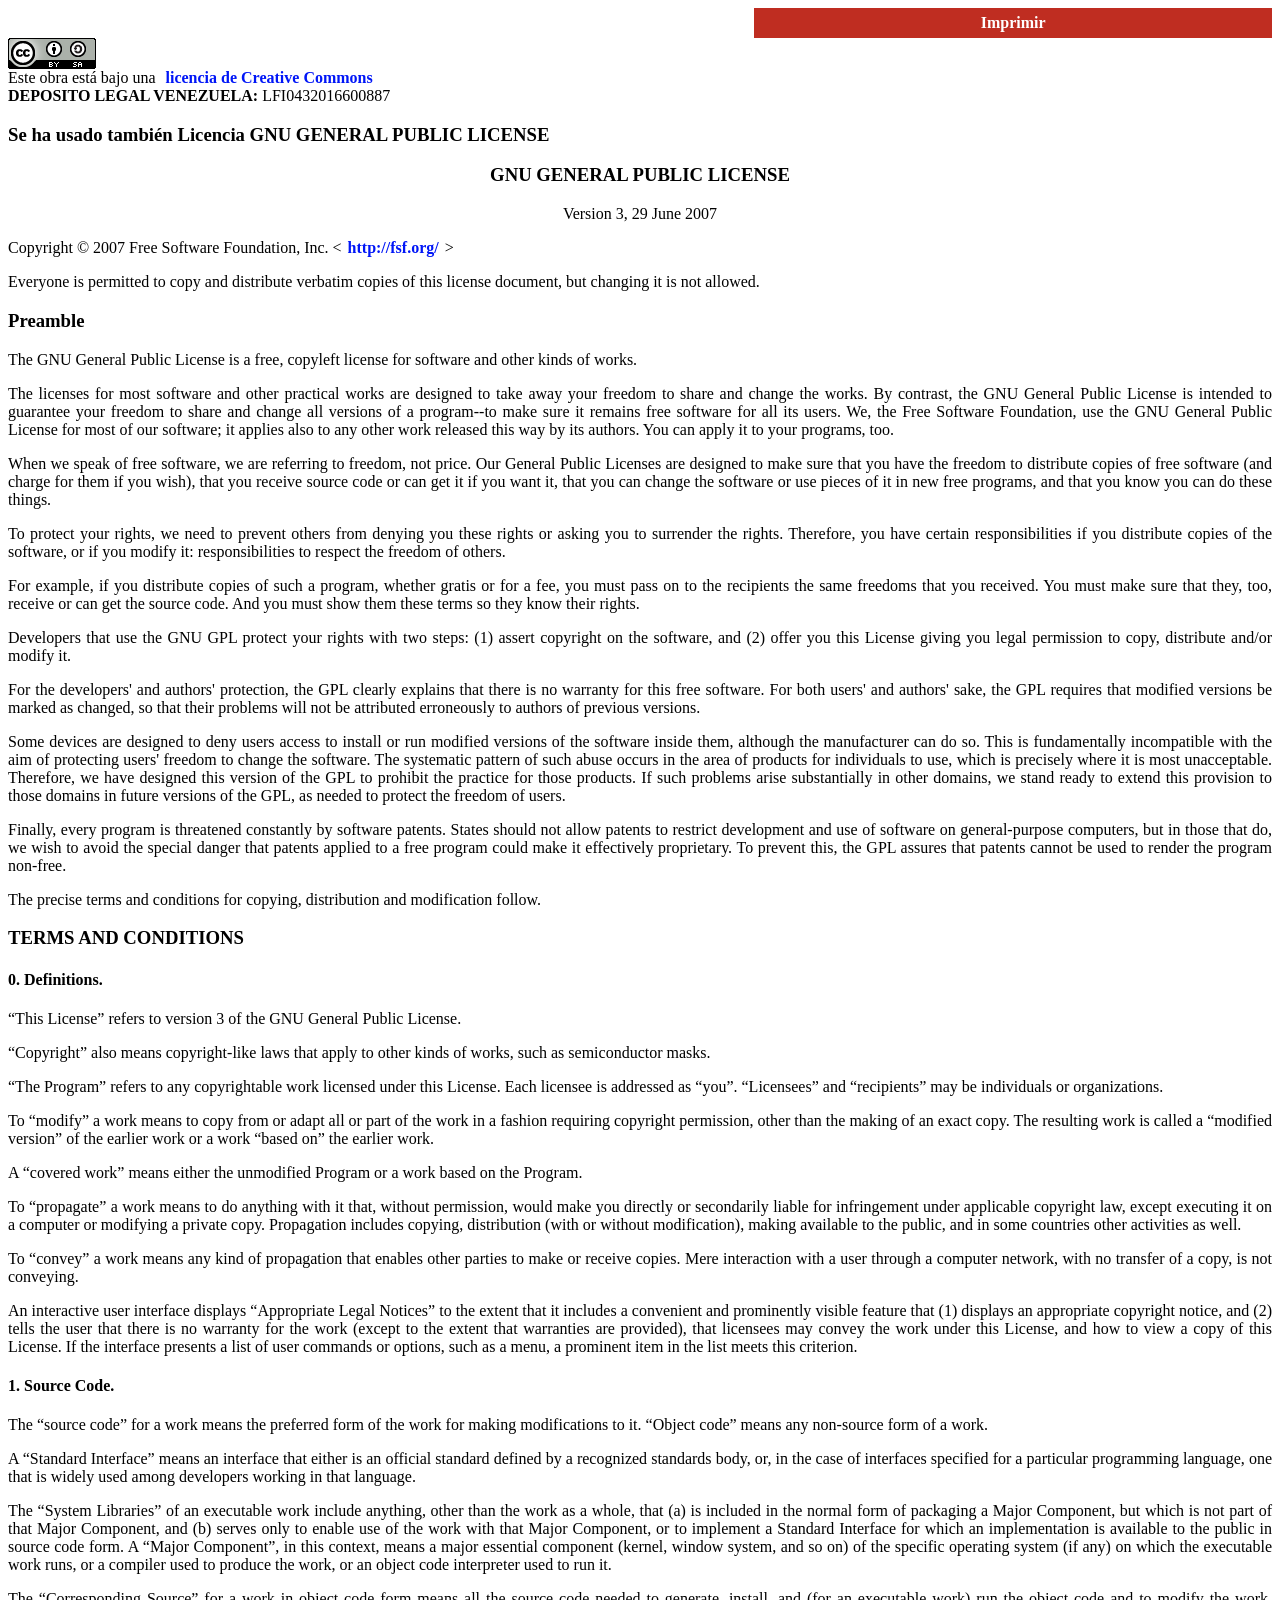
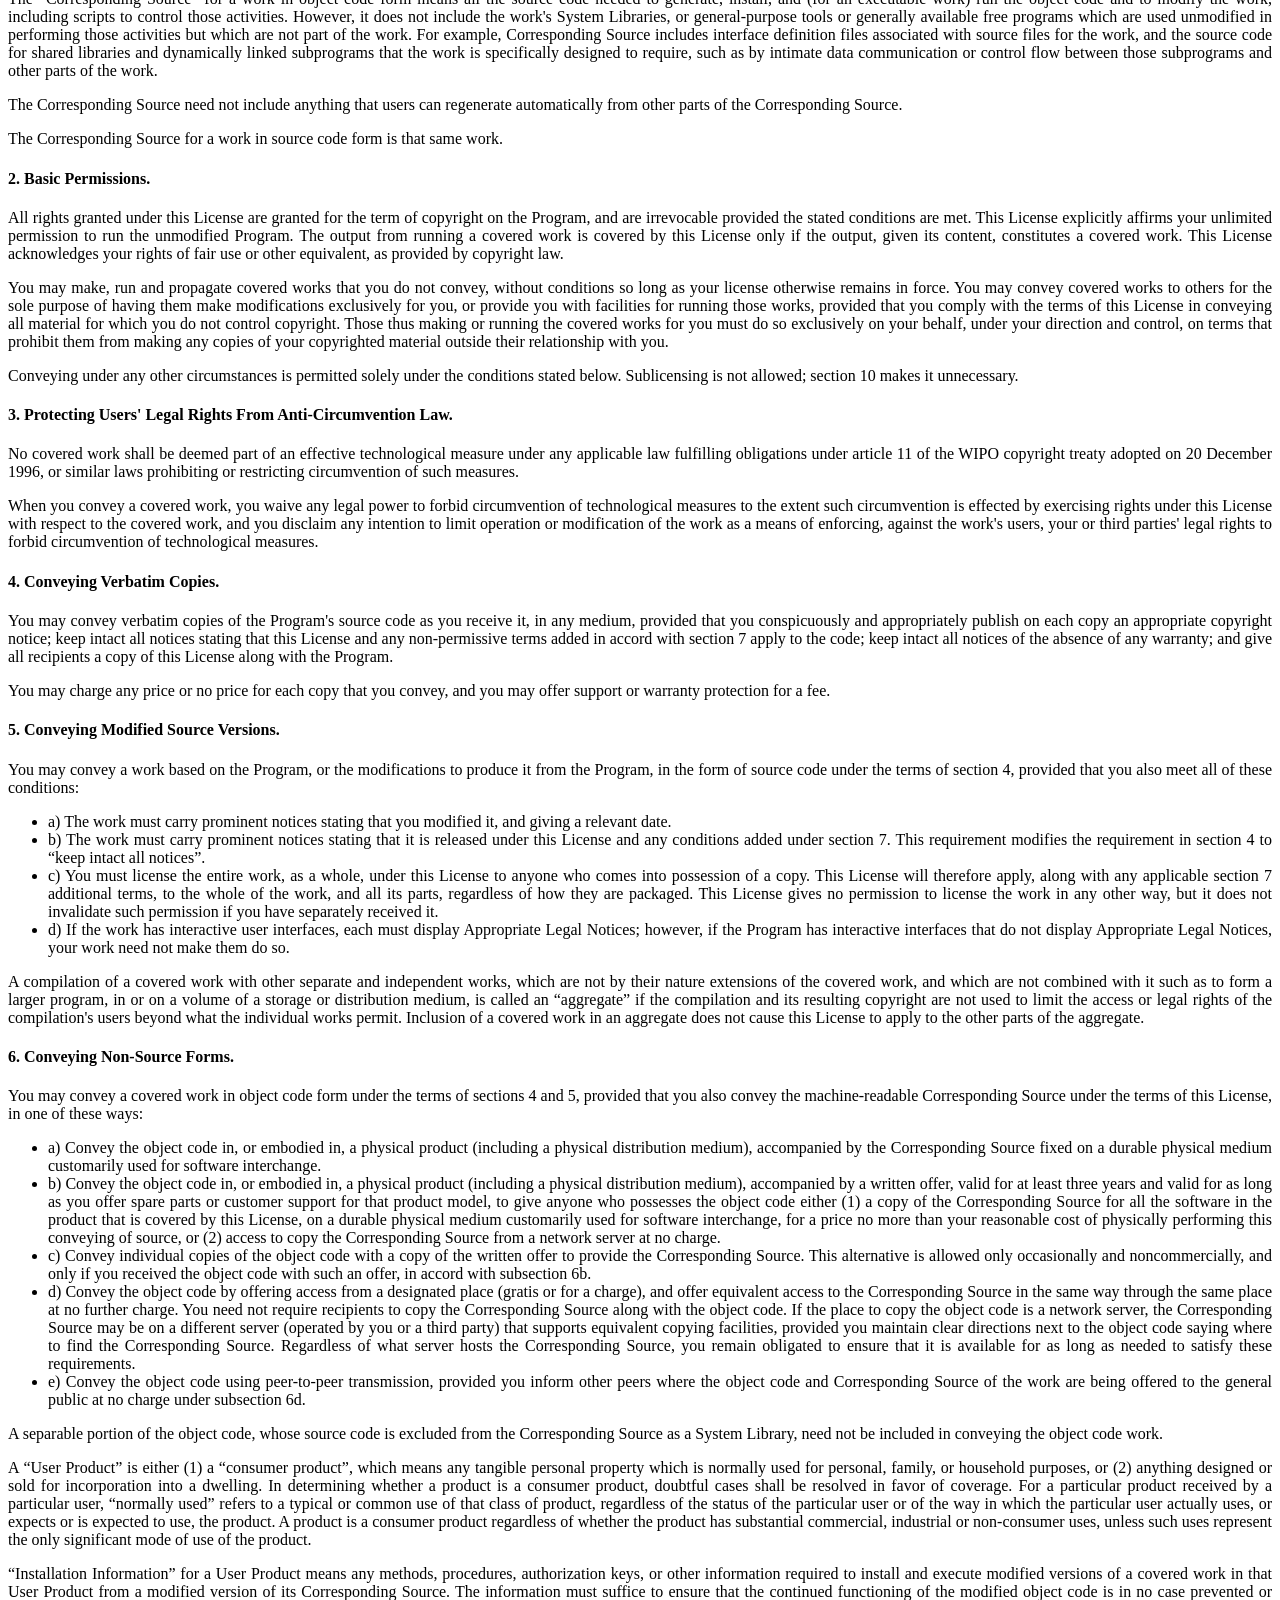
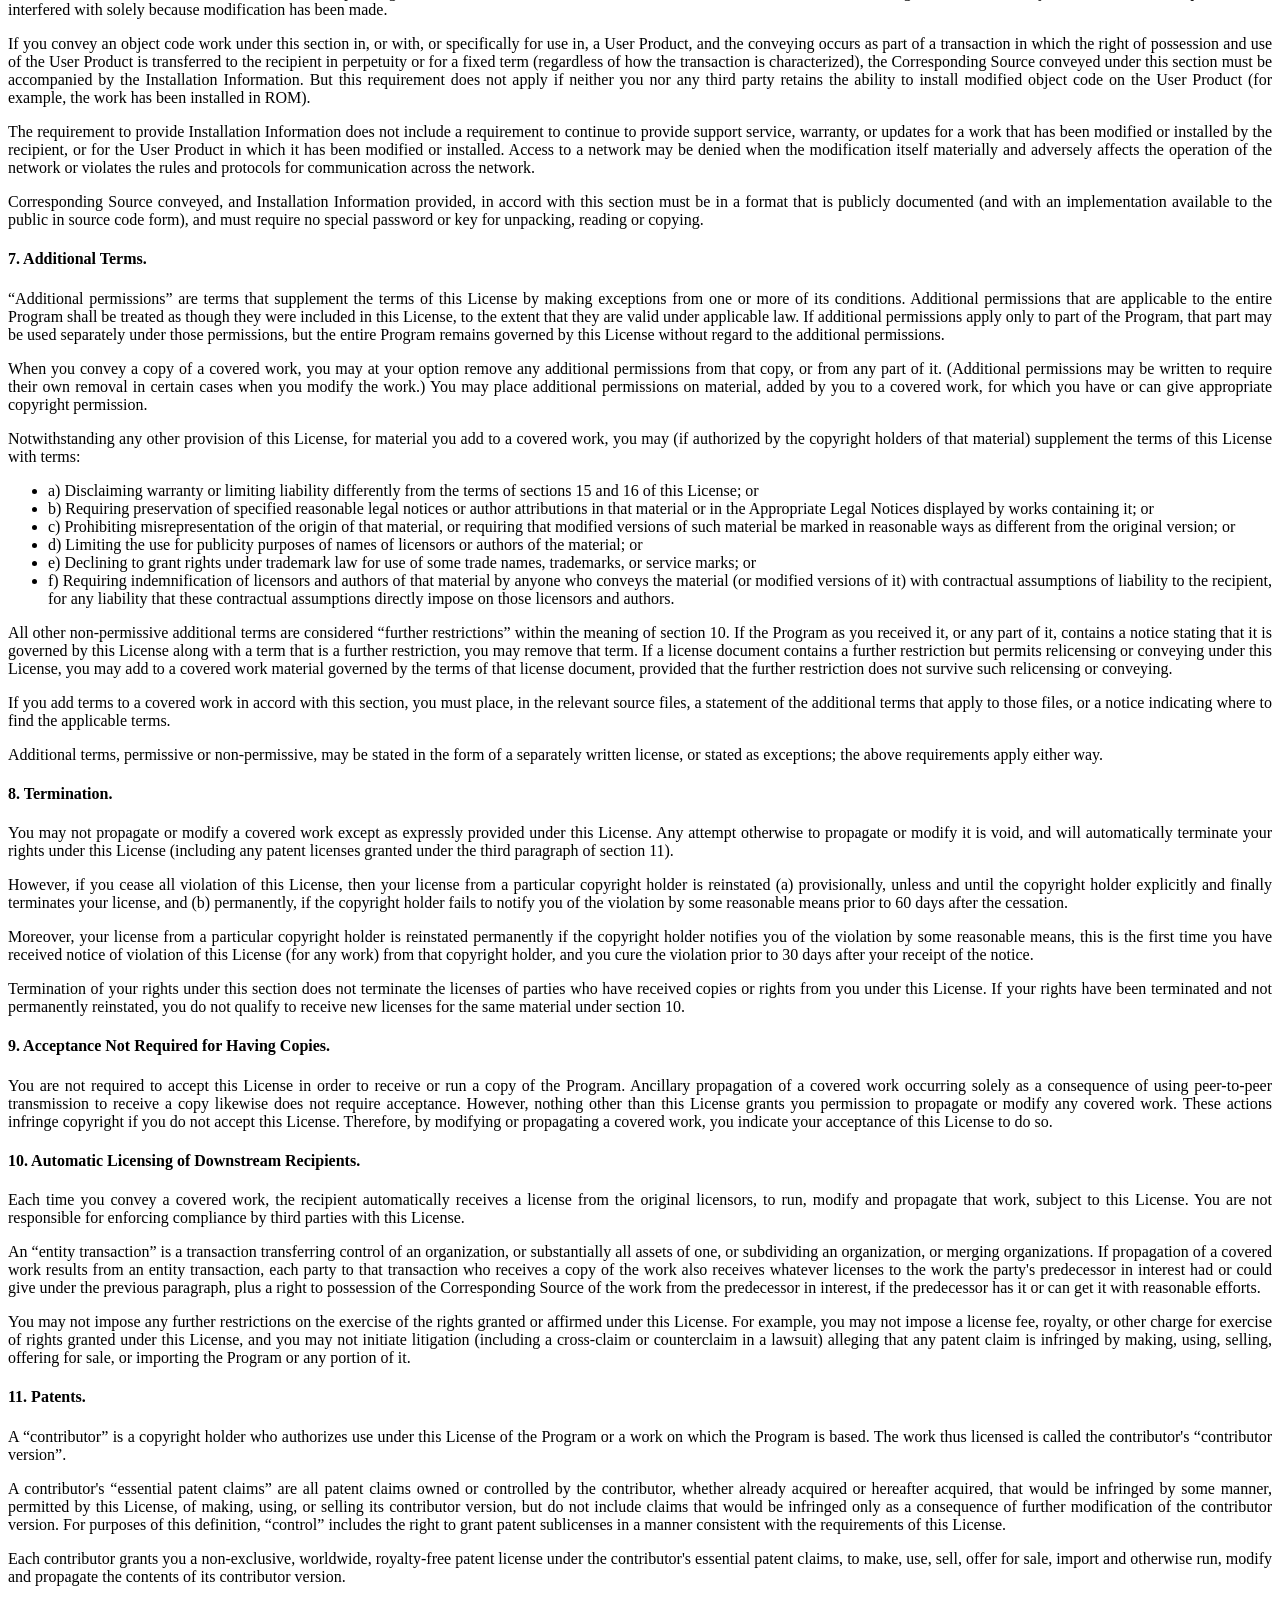
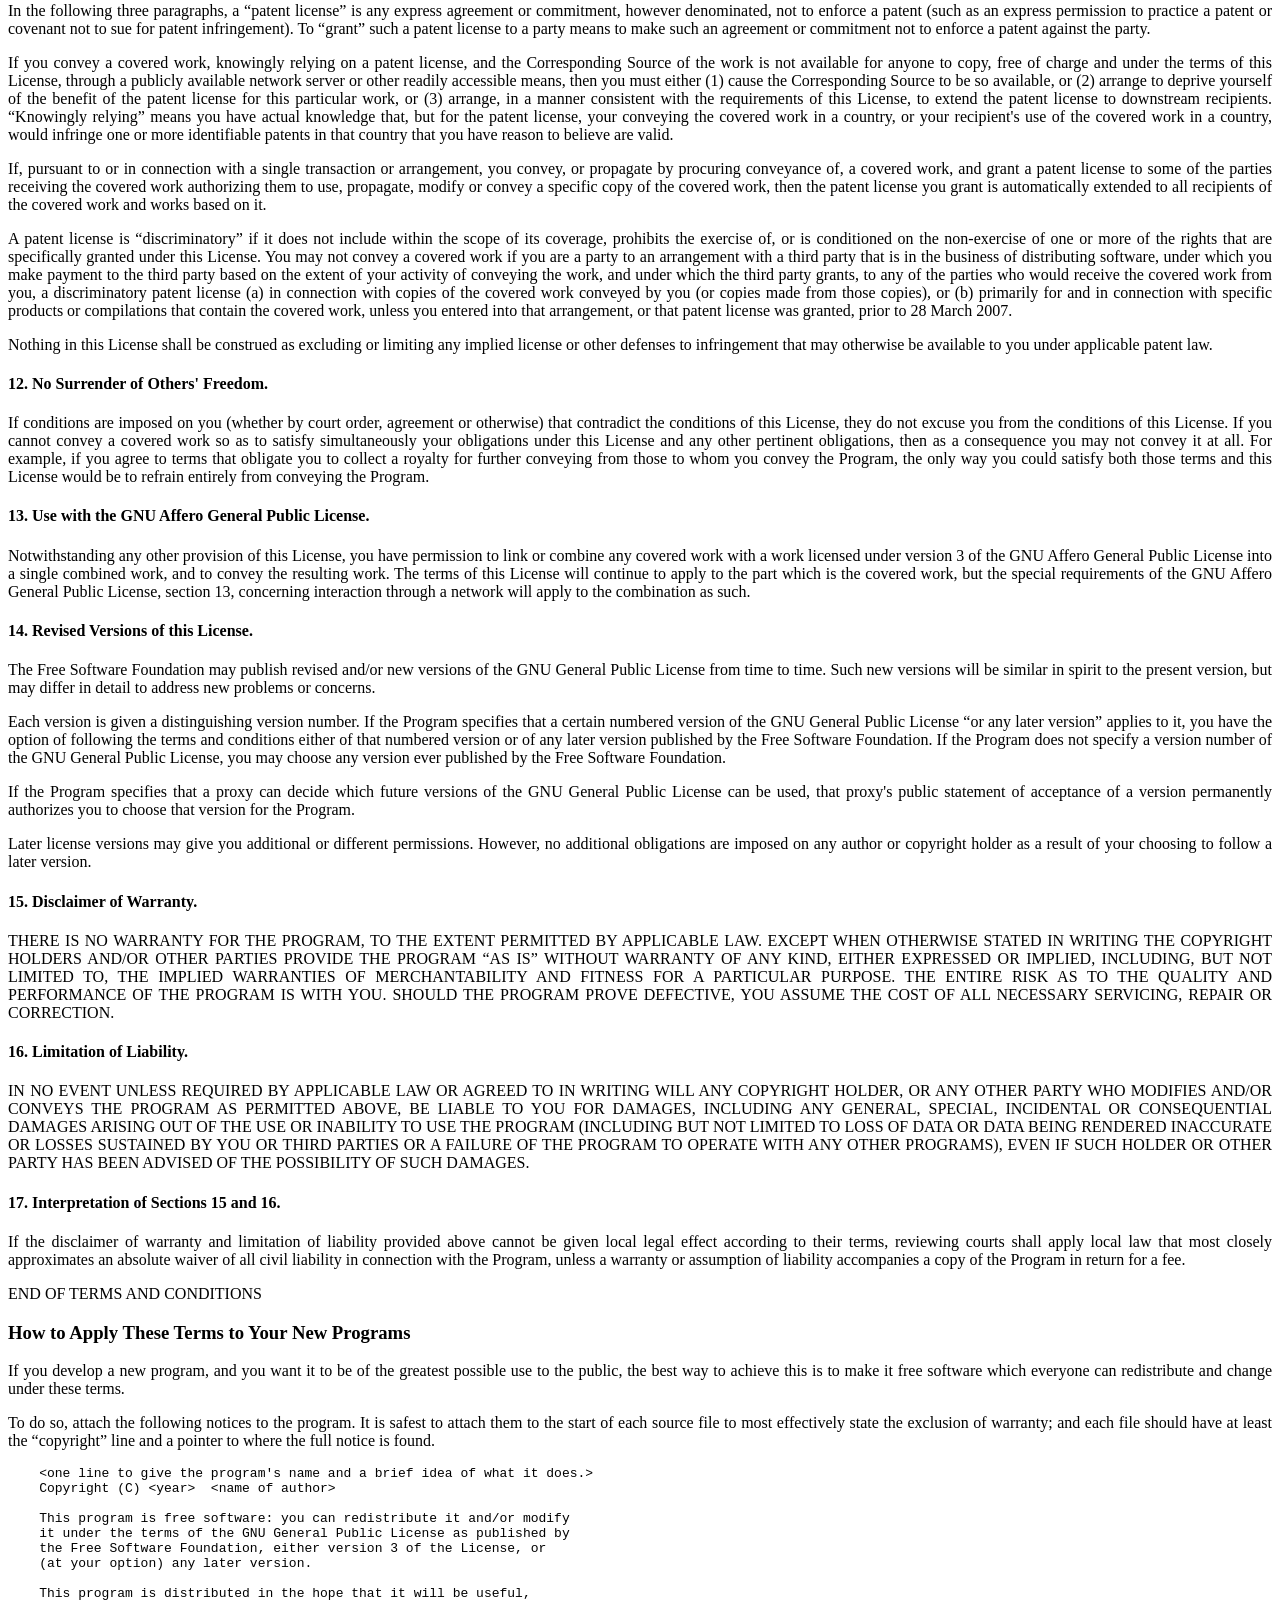
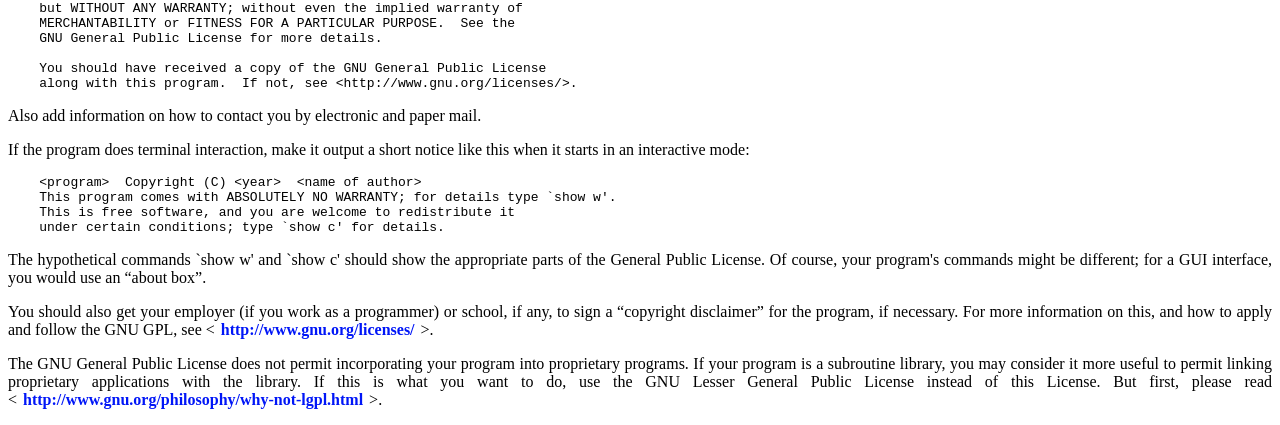
<file: pag/licencia de uso.html>
<!DOCTYPE html PUBLIC "-//W3C//DTD HTML 4.01 Transitional//EN">

<html>
<head>
 <meta http-equiv="Content-Type" content="text/html; charset=utf-8">
 <title>GNU General Public License v3.0 - GNU Project - Free Software Foundation (FSF)</title>
<link href="css/estilos.css" type="text/css" rel="stylesheet">
</head>
<body class="clase1">
<div align="right">
<a class="clase4" href='javascript:window.print(); void 0;'>Imprimir</a> </div>
<a target="_blank" rel="license" href="http://creativecommons.org/licenses/by-sa/3.0/es/">
<img alt="Licencia de Creative Commons" style="border-width:0" src="../media/imagen/88x31.png"></a>
<br/>Este obra está bajo una <a class="clase6" rel="license" target="_blank" href="http://creativecommons.org/licenses/by-sa/3.0/es/"> licencia de Creative Commons</a>
<br>
<B>DEPOSITO LEGAL VENEZUELA:</B> LFI0432016600887
<br>
<h3>Se ha usado también Licencia GNU GENERAL PUBLIC LICENSE</h3>
<h3 style="text-align: center;">GNU GENERAL PUBLIC LICENSE</h3>
<p style="text-align: center;">Version 3, 29 June 2007</p>

<p>Copyright &copy; 2007 Free Software Foundation, Inc.
 &lt;<a class="clase6" target="_blank" href="http://fsf.org/">http://fsf.org/</a>&gt;</p><p>
 Everyone is permitted to copy and distribute verbatim copies
 of this license document, but changing it is not allowed.</p>

<h3><a name="preamble"></a>Preamble</h3>

<p>The GNU General Public License is a free, copyleft license for
software and other kinds of works.</p>

<p>The licenses for most software and other practical works are designed
to take away your freedom to share and change the works.  By contrast,
the GNU General Public License is intended to guarantee your freedom to
share and change all versions of a program--to make sure it remains free
software for all its users.  We, the Free Software Foundation, use the
GNU General Public License for most of our software; it applies also to
any other work released this way by its authors.  You can apply it to
your programs, too.</p>

<p>When we speak of free software, we are referring to freedom, not
price.  Our General Public Licenses are designed to make sure that you
have the freedom to distribute copies of free software (and charge for
them if you wish), that you receive source code or can get it if you
want it, that you can change the software or use pieces of it in new
free programs, and that you know you can do these things.</p>

<p>To protect your rights, we need to prevent others from denying you
these rights or asking you to surrender the rights.  Therefore, you have
certain responsibilities if you distribute copies of the software, or if
you modify it: responsibilities to respect the freedom of others.</p>

<p>For example, if you distribute copies of such a program, whether
gratis or for a fee, you must pass on to the recipients the same
freedoms that you received.  You must make sure that they, too, receive
or can get the source code.  And you must show them these terms so they
know their rights.</p>

<p>Developers that use the GNU GPL protect your rights with two steps:
(1) assert copyright on the software, and (2) offer you this License
giving you legal permission to copy, distribute and/or modify it.</p>

<p>For the developers' and authors' protection, the GPL clearly explains
that there is no warranty for this free software.  For both users' and
authors' sake, the GPL requires that modified versions be marked as
changed, so that their problems will not be attributed erroneously to
authors of previous versions.</p>

<p>Some devices are designed to deny users access to install or run
modified versions of the software inside them, although the manufacturer
can do so.  This is fundamentally incompatible with the aim of
protecting users' freedom to change the software.  The systematic
pattern of such abuse occurs in the area of products for individuals to
use, which is precisely where it is most unacceptable.  Therefore, we
have designed this version of the GPL to prohibit the practice for those
products.  If such problems arise substantially in other domains, we
stand ready to extend this provision to those domains in future versions
of the GPL, as needed to protect the freedom of users.</p>

<p>Finally, every program is threatened constantly by software patents.
States should not allow patents to restrict development and use of
software on general-purpose computers, but in those that do, we wish to
avoid the special danger that patents applied to a free program could
make it effectively proprietary.  To prevent this, the GPL assures that
patents cannot be used to render the program non-free.</p>

<p>The precise terms and conditions for copying, distribution and
modification follow.</p>

<h3><a name="terms"></a>TERMS AND CONDITIONS</h3>

<h4><a name="section0"></a>0. Definitions.</h4>

<p>&ldquo;This License&rdquo; refers to version 3 of the GNU General Public License.</p>

<p>&ldquo;Copyright&rdquo; also means copyright-like laws that apply to other kinds of
works, such as semiconductor masks.</p>
 
<p>&ldquo;The Program&rdquo; refers to any copyrightable work licensed under this
License.  Each licensee is addressed as &ldquo;you&rdquo;.  &ldquo;Licensees&rdquo; and
&ldquo;recipients&rdquo; may be individuals or organizations.</p>

<p>To &ldquo;modify&rdquo; a work means to copy from or adapt all or part of the work
in a fashion requiring copyright permission, other than the making of an
exact copy.  The resulting work is called a &ldquo;modified version&rdquo; of the
earlier work or a work &ldquo;based on&rdquo; the earlier work.</p>

<p>A &ldquo;covered work&rdquo; means either the unmodified Program or a work based
on the Program.</p>

<p>To &ldquo;propagate&rdquo; a work means to do anything with it that, without
permission, would make you directly or secondarily liable for
infringement under applicable copyright law, except executing it on a
computer or modifying a private copy.  Propagation includes copying,
distribution (with or without modification), making available to the
public, and in some countries other activities as well.</p>

<p>To &ldquo;convey&rdquo; a work means any kind of propagation that enables other
parties to make or receive copies.  Mere interaction with a user through
a computer network, with no transfer of a copy, is not conveying.</p>

<p>An interactive user interface displays &ldquo;Appropriate Legal Notices&rdquo;
to the extent that it includes a convenient and prominently visible
feature that (1) displays an appropriate copyright notice, and (2)
tells the user that there is no warranty for the work (except to the
extent that warranties are provided), that licensees may convey the
work under this License, and how to view a copy of this License.  If
the interface presents a list of user commands or options, such as a
menu, a prominent item in the list meets this criterion.</p>

<h4><a name="section1"></a>1. Source Code.</h4>

<p>The &ldquo;source code&rdquo; for a work means the preferred form of the work
for making modifications to it.  &ldquo;Object code&rdquo; means any non-source
form of a work.</p>

<p>A &ldquo;Standard Interface&rdquo; means an interface that either is an official
standard defined by a recognized standards body, or, in the case of
interfaces specified for a particular programming language, one that
is widely used among developers working in that language.</p>

<p>The &ldquo;System Libraries&rdquo; of an executable work include anything, other
than the work as a whole, that (a) is included in the normal form of
packaging a Major Component, but which is not part of that Major
Component, and (b) serves only to enable use of the work with that
Major Component, or to implement a Standard Interface for which an
implementation is available to the public in source code form.  A
&ldquo;Major Component&rdquo;, in this context, means a major essential component
(kernel, window system, and so on) of the specific operating system
(if any) on which the executable work runs, or a compiler used to
produce the work, or an object code interpreter used to run it.</p>

<p>The &ldquo;Corresponding Source&rdquo; for a work in object code form means all
the source code needed to generate, install, and (for an executable
work) run the object code and to modify the work, including scripts to
control those activities.  However, it does not include the work's
System Libraries, or general-purpose tools or generally available free
programs which are used unmodified in performing those activities but
which are not part of the work.  For example, Corresponding Source
includes interface definition files associated with source files for
the work, and the source code for shared libraries and dynamically
linked subprograms that the work is specifically designed to require,
such as by intimate data communication or control flow between those
subprograms and other parts of the work.</p>

<p>The Corresponding Source need not include anything that users
can regenerate automatically from other parts of the Corresponding
Source.</p>

<p>The Corresponding Source for a work in source code form is that
same work.</p>

<h4><a name="section2"></a>2. Basic Permissions.</h4>

<p>All rights granted under this License are granted for the term of
copyright on the Program, and are irrevocable provided the stated
conditions are met.  This License explicitly affirms your unlimited
permission to run the unmodified Program.  The output from running a
covered work is covered by this License only if the output, given its
content, constitutes a covered work.  This License acknowledges your
rights of fair use or other equivalent, as provided by copyright law.</p>

<p>You may make, run and propagate covered works that you do not
convey, without conditions so long as your license otherwise remains
in force.  You may convey covered works to others for the sole purpose
of having them make modifications exclusively for you, or provide you
with facilities for running those works, provided that you comply with
the terms of this License in conveying all material for which you do
not control copyright.  Those thus making or running the covered works
for you must do so exclusively on your behalf, under your direction
and control, on terms that prohibit them from making any copies of
your copyrighted material outside their relationship with you.</p>

<p>Conveying under any other circumstances is permitted solely under
the conditions stated below.  Sublicensing is not allowed; section 10
makes it unnecessary.</p>

<h4><a name="section3"></a>3. Protecting Users' Legal Rights From Anti-Circumvention Law.</h4>

<p>No covered work shall be deemed part of an effective technological
measure under any applicable law fulfilling obligations under article
11 of the WIPO copyright treaty adopted on 20 December 1996, or
similar laws prohibiting or restricting circumvention of such
measures.</p>

<p>When you convey a covered work, you waive any legal power to forbid
circumvention of technological measures to the extent such circumvention
is effected by exercising rights under this License with respect to
the covered work, and you disclaim any intention to limit operation or
modification of the work as a means of enforcing, against the work's
users, your or third parties' legal rights to forbid circumvention of
technological measures.</p>

<h4><a name="section4"></a>4. Conveying Verbatim Copies.</h4>

<p>You may convey verbatim copies of the Program's source code as you
receive it, in any medium, provided that you conspicuously and
appropriately publish on each copy an appropriate copyright notice;
keep intact all notices stating that this License and any
non-permissive terms added in accord with section 7 apply to the code;
keep intact all notices of the absence of any warranty; and give all
recipients a copy of this License along with the Program.</p>

<p>You may charge any price or no price for each copy that you convey,
and you may offer support or warranty protection for a fee.</p>

<h4><a name="section5"></a>5. Conveying Modified Source Versions.</h4>

<p>You may convey a work based on the Program, or the modifications to
produce it from the Program, in the form of source code under the
terms of section 4, provided that you also meet all of these conditions:</p>

<ul>
<li>a) The work must carry prominent notices stating that you modified
    it, and giving a relevant date.</li>

<li>b) The work must carry prominent notices stating that it is
    released under this License and any conditions added under section
    7.  This requirement modifies the requirement in section 4 to
    &ldquo;keep intact all notices&rdquo;.</li>

<li>c) You must license the entire work, as a whole, under this
    License to anyone who comes into possession of a copy.  This
    License will therefore apply, along with any applicable section 7
    additional terms, to the whole of the work, and all its parts,
    regardless of how they are packaged.  This License gives no
    permission to license the work in any other way, but it does not
    invalidate such permission if you have separately received it.</li>

<li>d) If the work has interactive user interfaces, each must display
    Appropriate Legal Notices; however, if the Program has interactive
    interfaces that do not display Appropriate Legal Notices, your
    work need not make them do so.</li>
</ul>

<p>A compilation of a covered work with other separate and independent
works, which are not by their nature extensions of the covered work,
and which are not combined with it such as to form a larger program,
in or on a volume of a storage or distribution medium, is called an
&ldquo;aggregate&rdquo; if the compilation and its resulting copyright are not
used to limit the access or legal rights of the compilation's users
beyond what the individual works permit.  Inclusion of a covered work
in an aggregate does not cause this License to apply to the other
parts of the aggregate.</p>

<h4><a name="section6"></a>6. Conveying Non-Source Forms.</h4>

<p>You may convey a covered work in object code form under the terms
of sections 4 and 5, provided that you also convey the
machine-readable Corresponding Source under the terms of this License,
in one of these ways:</p>

<ul>
<li>a) Convey the object code in, or embodied in, a physical product
    (including a physical distribution medium), accompanied by the
    Corresponding Source fixed on a durable physical medium
    customarily used for software interchange.</li>

<li>b) Convey the object code in, or embodied in, a physical product
    (including a physical distribution medium), accompanied by a
    written offer, valid for at least three years and valid for as
    long as you offer spare parts or customer support for that product
    model, to give anyone who possesses the object code either (1) a
    copy of the Corresponding Source for all the software in the
    product that is covered by this License, on a durable physical
    medium customarily used for software interchange, for a price no
    more than your reasonable cost of physically performing this
    conveying of source, or (2) access to copy the
    Corresponding Source from a network server at no charge.</li>

<li>c) Convey individual copies of the object code with a copy of the
    written offer to provide the Corresponding Source.  This
    alternative is allowed only occasionally and noncommercially, and
    only if you received the object code with such an offer, in accord
    with subsection 6b.</li>

<li>d) Convey the object code by offering access from a designated
    place (gratis or for a charge), and offer equivalent access to the
    Corresponding Source in the same way through the same place at no
    further charge.  You need not require recipients to copy the
    Corresponding Source along with the object code.  If the place to
    copy the object code is a network server, the Corresponding Source
    may be on a different server (operated by you or a third party)
    that supports equivalent copying facilities, provided you maintain
    clear directions next to the object code saying where to find the
    Corresponding Source.  Regardless of what server hosts the
    Corresponding Source, you remain obligated to ensure that it is
    available for as long as needed to satisfy these requirements.</li>

<li>e) Convey the object code using peer-to-peer transmission, provided
    you inform other peers where the object code and Corresponding
    Source of the work are being offered to the general public at no
    charge under subsection 6d.</li>
</ul>

<p>A separable portion of the object code, whose source code is excluded
from the Corresponding Source as a System Library, need not be
included in conveying the object code work.</p>

<p>A &ldquo;User Product&rdquo; is either (1) a &ldquo;consumer product&rdquo;, which means any
tangible personal property which is normally used for personal, family,
or household purposes, or (2) anything designed or sold for incorporation
into a dwelling.  In determining whether a product is a consumer product,
doubtful cases shall be resolved in favor of coverage.  For a particular
product received by a particular user, &ldquo;normally used&rdquo; refers to a
typical or common use of that class of product, regardless of the status
of the particular user or of the way in which the particular user
actually uses, or expects or is expected to use, the product.  A product
is a consumer product regardless of whether the product has substantial
commercial, industrial or non-consumer uses, unless such uses represent
the only significant mode of use of the product.</p>

<p>&ldquo;Installation Information&rdquo; for a User Product means any methods,
procedures, authorization keys, or other information required to install
and execute modified versions of a covered work in that User Product from
a modified version of its Corresponding Source.  The information must
suffice to ensure that the continued functioning of the modified object
code is in no case prevented or interfered with solely because
modification has been made.</p>

<p>If you convey an object code work under this section in, or with, or
specifically for use in, a User Product, and the conveying occurs as
part of a transaction in which the right of possession and use of the
User Product is transferred to the recipient in perpetuity or for a
fixed term (regardless of how the transaction is characterized), the
Corresponding Source conveyed under this section must be accompanied
by the Installation Information.  But this requirement does not apply
if neither you nor any third party retains the ability to install
modified object code on the User Product (for example, the work has
been installed in ROM).</p>

<p>The requirement to provide Installation Information does not include a
requirement to continue to provide support service, warranty, or updates
for a work that has been modified or installed by the recipient, or for
the User Product in which it has been modified or installed.  Access to a
network may be denied when the modification itself materially and
adversely affects the operation of the network or violates the rules and
protocols for communication across the network.</p>

<p>Corresponding Source conveyed, and Installation Information provided,
in accord with this section must be in a format that is publicly
documented (and with an implementation available to the public in
source code form), and must require no special password or key for
unpacking, reading or copying.</p>

<h4><a name="section7"></a>7. Additional Terms.</h4>

<p>&ldquo;Additional permissions&rdquo; are terms that supplement the terms of this
License by making exceptions from one or more of its conditions.
Additional permissions that are applicable to the entire Program shall
be treated as though they were included in this License, to the extent
that they are valid under applicable law.  If additional permissions
apply only to part of the Program, that part may be used separately
under those permissions, but the entire Program remains governed by
this License without regard to the additional permissions.</p>

<p>When you convey a copy of a covered work, you may at your option
remove any additional permissions from that copy, or from any part of
it.  (Additional permissions may be written to require their own
removal in certain cases when you modify the work.)  You may place
additional permissions on material, added by you to a covered work,
for which you have or can give appropriate copyright permission.</p>

<p>Notwithstanding any other provision of this License, for material you
add to a covered work, you may (if authorized by the copyright holders of
that material) supplement the terms of this License with terms:</p>

<ul>
<li>a) Disclaiming warranty or limiting liability differently from the
    terms of sections 15 and 16 of this License; or</li>

<li>b) Requiring preservation of specified reasonable legal notices or
    author attributions in that material or in the Appropriate Legal
    Notices displayed by works containing it; or</li>

<li>c) Prohibiting misrepresentation of the origin of that material, or
    requiring that modified versions of such material be marked in
    reasonable ways as different from the original version; or</li>

<li>d) Limiting the use for publicity purposes of names of licensors or
    authors of the material; or</li>

<li>e) Declining to grant rights under trademark law for use of some
    trade names, trademarks, or service marks; or</li>

<li>f) Requiring indemnification of licensors and authors of that
    material by anyone who conveys the material (or modified versions of
    it) with contractual assumptions of liability to the recipient, for
    any liability that these contractual assumptions directly impose on
    those licensors and authors.</li>
</ul>

<p>All other non-permissive additional terms are considered &ldquo;further
restrictions&rdquo; within the meaning of section 10.  If the Program as you
received it, or any part of it, contains a notice stating that it is
governed by this License along with a term that is a further
restriction, you may remove that term.  If a license document contains
a further restriction but permits relicensing or conveying under this
License, you may add to a covered work material governed by the terms
of that license document, provided that the further restriction does
not survive such relicensing or conveying.</p>

<p>If you add terms to a covered work in accord with this section, you
must place, in the relevant source files, a statement of the
additional terms that apply to those files, or a notice indicating
where to find the applicable terms.</p>

<p>Additional terms, permissive or non-permissive, may be stated in the
form of a separately written license, or stated as exceptions;
the above requirements apply either way.</p>

<h4><a name="section8"></a>8. Termination.</h4>

<p>You may not propagate or modify a covered work except as expressly
provided under this License.  Any attempt otherwise to propagate or
modify it is void, and will automatically terminate your rights under
this License (including any patent licenses granted under the third
paragraph of section 11).</p>

<p>However, if you cease all violation of this License, then your
license from a particular copyright holder is reinstated (a)
provisionally, unless and until the copyright holder explicitly and
finally terminates your license, and (b) permanently, if the copyright
holder fails to notify you of the violation by some reasonable means
prior to 60 days after the cessation.</p>

<p>Moreover, your license from a particular copyright holder is
reinstated permanently if the copyright holder notifies you of the
violation by some reasonable means, this is the first time you have
received notice of violation of this License (for any work) from that
copyright holder, and you cure the violation prior to 30 days after
your receipt of the notice.</p>

<p>Termination of your rights under this section does not terminate the
licenses of parties who have received copies or rights from you under
this License.  If your rights have been terminated and not permanently
reinstated, you do not qualify to receive new licenses for the same
material under section 10.</p>

<h4><a name="section9"></a>9. Acceptance Not Required for Having Copies.</h4>

<p>You are not required to accept this License in order to receive or
run a copy of the Program.  Ancillary propagation of a covered work
occurring solely as a consequence of using peer-to-peer transmission
to receive a copy likewise does not require acceptance.  However,
nothing other than this License grants you permission to propagate or
modify any covered work.  These actions infringe copyright if you do
not accept this License.  Therefore, by modifying or propagating a
covered work, you indicate your acceptance of this License to do so.</p>

<h4><a name="section10"></a>10. Automatic Licensing of Downstream Recipients.</h4>

<p>Each time you convey a covered work, the recipient automatically
receives a license from the original licensors, to run, modify and
propagate that work, subject to this License.  You are not responsible
for enforcing compliance by third parties with this License.</p>

<p>An &ldquo;entity transaction&rdquo; is a transaction transferring control of an
organization, or substantially all assets of one, or subdividing an
organization, or merging organizations.  If propagation of a covered
work results from an entity transaction, each party to that
transaction who receives a copy of the work also receives whatever
licenses to the work the party's predecessor in interest had or could
give under the previous paragraph, plus a right to possession of the
Corresponding Source of the work from the predecessor in interest, if
the predecessor has it or can get it with reasonable efforts.</p>

<p>You may not impose any further restrictions on the exercise of the
rights granted or affirmed under this License.  For example, you may
not impose a license fee, royalty, or other charge for exercise of
rights granted under this License, and you may not initiate litigation
(including a cross-claim or counterclaim in a lawsuit) alleging that
any patent claim is infringed by making, using, selling, offering for
sale, or importing the Program or any portion of it.</p>

<h4><a name="section11"></a>11. Patents.</h4>

<p>A &ldquo;contributor&rdquo; is a copyright holder who authorizes use under this
License of the Program or a work on which the Program is based.  The
work thus licensed is called the contributor's &ldquo;contributor version&rdquo;.</p>

<p>A contributor's &ldquo;essential patent claims&rdquo; are all patent claims
owned or controlled by the contributor, whether already acquired or
hereafter acquired, that would be infringed by some manner, permitted
by this License, of making, using, or selling its contributor version,
but do not include claims that would be infringed only as a
consequence of further modification of the contributor version.  For
purposes of this definition, &ldquo;control&rdquo; includes the right to grant
patent sublicenses in a manner consistent with the requirements of
this License.</p>

<p>Each contributor grants you a non-exclusive, worldwide, royalty-free
patent license under the contributor's essential patent claims, to
make, use, sell, offer for sale, import and otherwise run, modify and
propagate the contents of its contributor version.</p>

<p>In the following three paragraphs, a &ldquo;patent license&rdquo; is any express
agreement or commitment, however denominated, not to enforce a patent
(such as an express permission to practice a patent or covenant not to
sue for patent infringement).  To &ldquo;grant&rdquo; such a patent license to a
party means to make such an agreement or commitment not to enforce a
patent against the party.</p>

<p>If you convey a covered work, knowingly relying on a patent license,
and the Corresponding Source of the work is not available for anyone
to copy, free of charge and under the terms of this License, through a
publicly available network server or other readily accessible means,
then you must either (1) cause the Corresponding Source to be so
available, or (2) arrange to deprive yourself of the benefit of the
patent license for this particular work, or (3) arrange, in a manner
consistent with the requirements of this License, to extend the patent
license to downstream recipients.  &ldquo;Knowingly relying&rdquo; means you have
actual knowledge that, but for the patent license, your conveying the
covered work in a country, or your recipient's use of the covered work
in a country, would infringe one or more identifiable patents in that
country that you have reason to believe are valid.</p>
  
<p>If, pursuant to or in connection with a single transaction or
arrangement, you convey, or propagate by procuring conveyance of, a
covered work, and grant a patent license to some of the parties
receiving the covered work authorizing them to use, propagate, modify
or convey a specific copy of the covered work, then the patent license
you grant is automatically extended to all recipients of the covered
work and works based on it.</p>

<p>A patent license is &ldquo;discriminatory&rdquo; if it does not include within
the scope of its coverage, prohibits the exercise of, or is
conditioned on the non-exercise of one or more of the rights that are
specifically granted under this License.  You may not convey a covered
work if you are a party to an arrangement with a third party that is
in the business of distributing software, under which you make payment
to the third party based on the extent of your activity of conveying
the work, and under which the third party grants, to any of the
parties who would receive the covered work from you, a discriminatory
patent license (a) in connection with copies of the covered work
conveyed by you (or copies made from those copies), or (b) primarily
for and in connection with specific products or compilations that
contain the covered work, unless you entered into that arrangement,
or that patent license was granted, prior to 28 March 2007.</p>

<p>Nothing in this License shall be construed as excluding or limiting
any implied license or other defenses to infringement that may
otherwise be available to you under applicable patent law.</p>

<h4><a name="section12"></a>12. No Surrender of Others' Freedom.</h4>

<p>If conditions are imposed on you (whether by court order, agreement or
otherwise) that contradict the conditions of this License, they do not
excuse you from the conditions of this License.  If you cannot convey a
covered work so as to satisfy simultaneously your obligations under this
License and any other pertinent obligations, then as a consequence you may
not convey it at all.  For example, if you agree to terms that obligate you
to collect a royalty for further conveying from those to whom you convey
the Program, the only way you could satisfy both those terms and this
License would be to refrain entirely from conveying the Program.</p>

<h4><a name="section13"></a>13. Use with the GNU Affero General Public License.</h4>

<p>Notwithstanding any other provision of this License, you have
permission to link or combine any covered work with a work licensed
under version 3 of the GNU Affero General Public License into a single
combined work, and to convey the resulting work.  The terms of this
License will continue to apply to the part which is the covered work,
but the special requirements of the GNU Affero General Public License,
section 13, concerning interaction through a network will apply to the
combination as such.</p>

<h4><a name="section14"></a>14. Revised Versions of this License.</h4>

<p>The Free Software Foundation may publish revised and/or new versions of
the GNU General Public License from time to time.  Such new versions will
be similar in spirit to the present version, but may differ in detail to
address new problems or concerns.</p>

<p>Each version is given a distinguishing version number.  If the
Program specifies that a certain numbered version of the GNU General
Public License &ldquo;or any later version&rdquo; applies to it, you have the
option of following the terms and conditions either of that numbered
version or of any later version published by the Free Software
Foundation.  If the Program does not specify a version number of the
GNU General Public License, you may choose any version ever published
by the Free Software Foundation.</p>

<p>If the Program specifies that a proxy can decide which future
versions of the GNU General Public License can be used, that proxy's
public statement of acceptance of a version permanently authorizes you
to choose that version for the Program.</p>

<p>Later license versions may give you additional or different
permissions.  However, no additional obligations are imposed on any
author or copyright holder as a result of your choosing to follow a
later version.</p>

<h4><a name="section15"></a>15. Disclaimer of Warranty.</h4>

<p>THERE IS NO WARRANTY FOR THE PROGRAM, TO THE EXTENT PERMITTED BY
APPLICABLE LAW.  EXCEPT WHEN OTHERWISE STATED IN WRITING THE COPYRIGHT
HOLDERS AND/OR OTHER PARTIES PROVIDE THE PROGRAM &ldquo;AS IS&rdquo; WITHOUT WARRANTY
OF ANY KIND, EITHER EXPRESSED OR IMPLIED, INCLUDING, BUT NOT LIMITED TO,
THE IMPLIED WARRANTIES OF MERCHANTABILITY AND FITNESS FOR A PARTICULAR
PURPOSE.  THE ENTIRE RISK AS TO THE QUALITY AND PERFORMANCE OF THE PROGRAM
IS WITH YOU.  SHOULD THE PROGRAM PROVE DEFECTIVE, YOU ASSUME THE COST OF
ALL NECESSARY SERVICING, REPAIR OR CORRECTION.</p>

<h4><a name="section16"></a>16. Limitation of Liability.</h4>

<p>IN NO EVENT UNLESS REQUIRED BY APPLICABLE LAW OR AGREED TO IN WRITING
WILL ANY COPYRIGHT HOLDER, OR ANY OTHER PARTY WHO MODIFIES AND/OR CONVEYS
THE PROGRAM AS PERMITTED ABOVE, BE LIABLE TO YOU FOR DAMAGES, INCLUDING ANY
GENERAL, SPECIAL, INCIDENTAL OR CONSEQUENTIAL DAMAGES ARISING OUT OF THE
USE OR INABILITY TO USE THE PROGRAM (INCLUDING BUT NOT LIMITED TO LOSS OF
DATA OR DATA BEING RENDERED INACCURATE OR LOSSES SUSTAINED BY YOU OR THIRD
PARTIES OR A FAILURE OF THE PROGRAM TO OPERATE WITH ANY OTHER PROGRAMS),
EVEN IF SUCH HOLDER OR OTHER PARTY HAS BEEN ADVISED OF THE POSSIBILITY OF
SUCH DAMAGES.</p>

<h4><a name="section17"></a>17. Interpretation of Sections 15 and 16.</h4>

<p>If the disclaimer of warranty and limitation of liability provided
above cannot be given local legal effect according to their terms,
reviewing courts shall apply local law that most closely approximates
an absolute waiver of all civil liability in connection with the
Program, unless a warranty or assumption of liability accompanies a
copy of the Program in return for a fee.</p>

<p>END OF TERMS AND CONDITIONS</p>

<h3><a name="howto"></a>How to Apply These Terms to Your New Programs</h3>

<p>If you develop a new program, and you want it to be of the greatest
possible use to the public, the best way to achieve this is to make it
free software which everyone can redistribute and change under these terms.</p>

<p>To do so, attach the following notices to the program.  It is safest
to attach them to the start of each source file to most effectively
state the exclusion of warranty; and each file should have at least
the &ldquo;copyright&rdquo; line and a pointer to where the full notice is found.</p>

<pre>    &lt;one line to give the program's name and a brief idea of what it does.&gt;
    Copyright (C) &lt;year&gt;  &lt;name of author&gt;

    This program is free software: you can redistribute it and/or modify
    it under the terms of the GNU General Public License as published by
    the Free Software Foundation, either version 3 of the License, or
    (at your option) any later version.

    This program is distributed in the hope that it will be useful,
    but WITHOUT ANY WARRANTY; without even the implied warranty of
    MERCHANTABILITY or FITNESS FOR A PARTICULAR PURPOSE.  See the
    GNU General Public License for more details.

    You should have received a copy of the GNU General Public License
    along with this program.  If not, see &lt;http://www.gnu.org/licenses/&gt;.
</pre>

<p>Also add information on how to contact you by electronic and paper mail.</p>

<p>If the program does terminal interaction, make it output a short
notice like this when it starts in an interactive mode:</p>

<pre>    &lt;program&gt;  Copyright (C) &lt;year&gt;  &lt;name of author&gt;
    This program comes with ABSOLUTELY NO WARRANTY; for details type `show w'.
    This is free software, and you are welcome to redistribute it
    under certain conditions; type `show c' for details.
</pre>

<p>The hypothetical commands `show w' and `show c' should show the appropriate
parts of the General Public License.  Of course, your program's commands
might be different; for a GUI interface, you would use an &ldquo;about box&rdquo;.</p>

<p>You should also get your employer (if you work as a programmer) or school,
if any, to sign a &ldquo;copyright disclaimer&rdquo; for the program, if necessary.
For more information on this, and how to apply and follow the GNU GPL, see
&lt;<a class="clase6" target="_blank" href="http://www.gnu.org/licenses/">http://www.gnu.org/licenses/</a>&gt;.</p>

<p>The GNU General Public License does not permit incorporating your program
into proprietary programs.  If your program is a subroutine library, you
may consider it more useful to permit linking proprietary applications with
the library.  If this is what you want to do, use the GNU Lesser General
Public License instead of this License.  But first, please read
&lt;<a class="clase6" target="_blank" href="http://www.gnu.org/philosophy/why-not-lgpl.html">http://www.gnu.org/philosophy/why-not-lgpl.html</a>&gt;.</p>

</body></html>
</file>
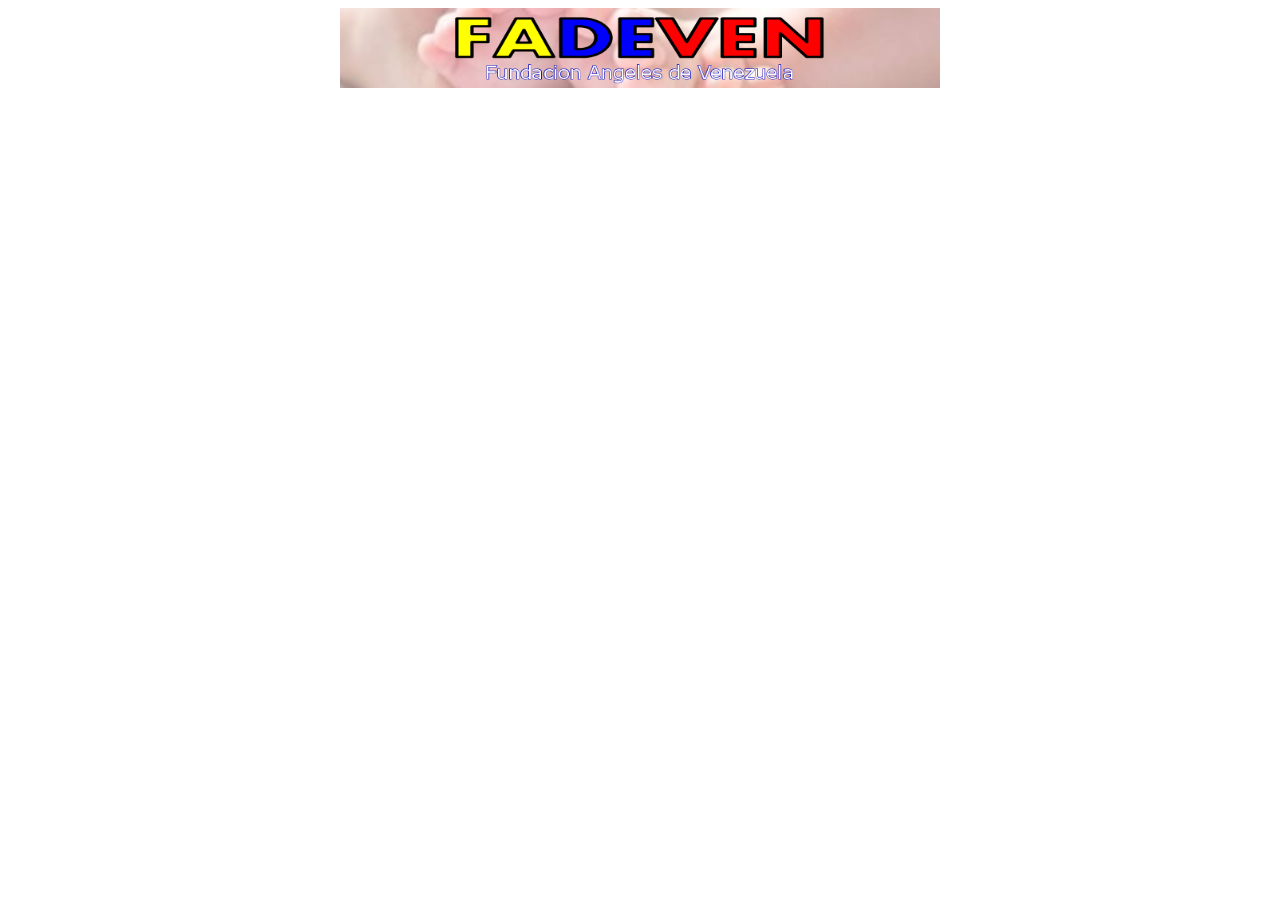
<file: pag/publicidad/indexoff.html>
<!DOCTYPE html>
<html>
<head>
<title></title>
<meta name="generator" content="Bluefish 2.2.8" >
<meta name="author" content="JESUMINISTROSYMAS" >
<meta name="date" content="2016-02-12T17:23:50-0430" >
<meta name="copyright" content="">
<meta name="keywords" content="">
<meta name="description" content="">
<meta name="ROBOTS" content="NOINDEX, NOFOLLOW">
<meta http-equiv="content-type" content="text/html; charset=UTF-8">
<meta http-equiv="content-type" content="application/xhtml+xml; charset=UTF-8">
<meta http-equiv="content-style-type" content="text/css">
<meta http-equiv="expires" content="0">
</head>
<body>
<script type="text/javascript">
window.location="./publi_html5/index.html";
</script>
</body>
</html>
</file>
<file: pag/publicidad/publi_html5/css/banner.css>
/* 
BANNER CAMBIANTE
----------------------------------------------- 
*/
#rotator img {
width: 600px;
height: 81px;
border: 0;
margin: 0;
padding: 0;
}

#rotator {
border: 0px solid #000000;
overflow: hidden;
margin: 0 auto;
padding:0px;
position: relative;
width: 600px;
height: 80px;

}
ul, ol, dl, li {
width: 600px;
height: 80px;
border: 0;
margin: 0;
padding: 0;
/* line-height: 1.5em; margin: 0 0 1em 0 */
 }
</file>
<file: pag/banner/Banner001/banner001/gwd_preview_banner001/gwdpage_style.css>
.gwd-inactive{visibility:hidden}
</file>
<file: pag/banner/Banner001/banner001/gwd_preview_banner001/gwdimage_style.css>
img[is=gwd-image].scaled-proportionally{background-repeat:no-repeat;background-position:center}
</file>
<file: pag/banner/Banner001/banner001/gwd_preview_banner001/gwdtaparea_style.css>
gwd-taparea{display:block;cursor:pointer;background-color:rgba(0,0,0,0);-webkit-user-select:none;-moz-user-select:none;-ms-user-select:none;user-select:none}
</file>
<file: pag/banner/Banner001/banner001/gwd_preview_banner001/gwdpagedeck_style.css>
.gwd-pagedeck{position:relative}.gwd-pagedeck>.gwd-page.transparent{opacity:0}.gwd-pagedeck>.gwd-page{position:absolute;top:0;left:0;-webkit-transition-property:-webkit-transform,opacity;-moz-transition-property:transform,opacity;transition-property:transform,opacity}.gwd-pagedeck>.gwd-page.linear{transition-timing-function:linear}.gwd-pagedeck>.gwd-page.ease-in{transition-timing-function:ease-in}.gwd-pagedeck>.gwd-page.ease-out{transition-timing-function:ease-out}.gwd-pagedeck>.gwd-page.ease{transition-timing-function:ease}.gwd-pagedeck>.gwd-page.ease-in-out{transition-timing-function:ease-in-out}
</file>
<file: pag/banner/Banner002/Banner002/gwd_preview_Banner002/gwdpage_style.css>
.gwd-inactive{visibility:hidden}
</file>
<file: pag/banner/Banner002/Banner002/gwd_preview_Banner002/gwdtaparea_style.css>
gwd-taparea{display:block;cursor:pointer;background-color:rgba(0,0,0,0);-webkit-user-select:none;-moz-user-select:none;-ms-user-select:none;user-select:none}
</file>
<file: pag/banner/Banner002/Banner002/gwd_preview_Banner002/gwdimage_style.css>
img[is=gwd-image].scaled-proportionally{background-repeat:no-repeat;background-position:center}
</file>
<file: pag/banner/Banner002/Banner002/gwd_preview_Banner002/gwdpagedeck_style.css>
.gwd-pagedeck{position:relative}.gwd-pagedeck>.gwd-page.transparent{opacity:0}.gwd-pagedeck>.gwd-page{position:absolute;top:0;left:0;-webkit-transition-property:-webkit-transform,opacity;-moz-transition-property:transform,opacity;transition-property:transform,opacity}.gwd-pagedeck>.gwd-page.linear{transition-timing-function:linear}.gwd-pagedeck>.gwd-page.ease-in{transition-timing-function:ease-in}.gwd-pagedeck>.gwd-page.ease-out{transition-timing-function:ease-out}.gwd-pagedeck>.gwd-page.ease{transition-timing-function:ease}.gwd-pagedeck>.gwd-page.ease-in-out{transition-timing-function:ease-in-out}
</file>
<file: pag/css/estilos.css>
body {
    background-image: url("../../media/imagen/fondo.svg");
    background-position: top center;
    background-repeat: round;
    width: 100% auto;
    #padding-top: 70px;
}

body.clase1 {
    background: rgba(255, 255, 255, 0.9);
    text-align: justify;
}

body.clase2 {
    background: rgba(255, 255, 255, 0.1);
}

div.clase1 {
    color: blue;
    font-size: 14px;
    margin-top: 8px;
}

div.clase2 {
    background: rgba(255, 255, 255, 0.74);
    text-align: justify;
}

div.rombo1{
position: relative;
height: 85px;
width: 75px;
}

div.rombo2{
position: absolute;
height: 75px;
width: 75px;
}

div.rojo {
    background: transparent;
    width: 75px;
    height: 2em;
    text-align: center;
    vertical-align: middle;
    position: absolute;
    top: 8px;
    color: rgb(0, 0, 0);
    font-size: large;
    cursor: help;
    }

div.azul {
   background: transparent;
   width: 37.5px;
   height: 2em;
   text-align: center;
   vertical-align: middle;
   position: absolute;
   top: 26px;
   color: white;
   font-size: large;
   cursor: help;
}

div.amarillo {
    background: transparent;
    width: 37.5px;
    height: 2em;
    text-align: center;
    vertical-align: middle;
    position: absolute;
    top: 26px;
    color: rgb(0, 0, 0);
    left: 37.5px;
    font-size: large;
    cursor: help;
    
}

div.blanco {
    background: transparent;
    width: 75px;
    height: 2em;
    text-align: center;
    vertical-align: middle;
    position: absolute;
    top: 45px;
    color: rgb(0, 0, 0);
    font-size: small;
    cursor: help;
}

.vertical-align {
    display: flex;
    align-items: center;
}

td.clase1 {
    background: rgba(255, 255, 255, 0.9);
    width: 95px;
}

h1 {
    display: block;
    font-size: 1.3em;
    margin-top: 1.67em;
    margin-bottom: 0.67em;
    margin-left: 0;
    margin-right: 0;
    font-weight: bold;
}

h2 {
    display: block;
    font-size: 1.1em;
    margin-top: 1.0em;
    margin-bottom: 0.4em;
    margin-left: 0;
    margin-right: 0;
    font-weight: bold;
}

a:link,
a:visited {}

a:hover {
    background-color: rgba(255, 255, 255, 0.1);
}

a:active {
    color: #C10D0D;
}

a.clase1:link,
a.clase1:visited {
    display: block;
    font-weight: bold;
    color: #ffffff;
    background-color: #2721BF;
    width: 80%;
    text-align: center;
    padding: 6px;
    text-decoration: none;
    border-radius: 15px;
}

a.clase1 {
    text-align: center;
    color: #3908BB;
}

a.clase1:hover {
    background-color: #203DFF;
}

a.clase1:active {
    color: #FFFFFF
}

a.clase2:link,
a.clase2:visited {
    display: block;
    font-weight: bold;
    color: #ffffff;
    background-color: #2721BF;
    width: 80%;
    text-align: center;
    padding: 6px;
    text-decoration: none;
}

a.clase3:link,
a.clase3:visited {
    display: block;
    font-weight: bold;
    color: #ffffff;
    background-color: #2721BF;
    width: 80%;
    text-align: center;
    padding: 6px;
    text-decoration: none;
}

a.clase3 {
    text-align: center;
    color: #3908BB;
}

a.clase3:hover {
    background-color: #203DFF;
}

a.clase3:active {
    color: #FFFFFF
}

a.clase4:link,
a.clase4:visited {
    display: block;
    font-weight: bold;
    color: #ffffff;
    background-color: #BF2D21;
    width: 40%;
    text-align: center;
    padding: 6px;
    text-decoration: none;
}

a.clase4 {
    text-align: center;
    color: #3908BB;
}

a.clase4:hover {
    background-color: #FF0010;
}

a.clase4:active {
    color: #FFFFFF
}

a.clase5:link,
a.clase4:visited {
    display: inline;
    font-weight: bold;
    color: #ffffff;
    /*  background-color: #BF2D21; */
    width: 40%;
    text-align: center;
    padding: 6px;
    text-decoration: none;
}

a.clase5 {
    text-align: center;
    color: #3908BB;
}

a.clase5:hover {
    background-color: #FFE800;
    border-radius: 15px;
}

a.clase5:active {
    color: #FFFFFF
}

a.clase6:link,
a.clase6:visited {
    display: inline;
    font-weight: bold;
    color: #0016F7;
    /*  background-color: #BF2D21; */
    width: 40%;
    text-align: center;
    padding: 6px;
    text-decoration: none;
}

a.clase6 {
    text-align: center;
    color: #7A08BB;
}

a.clase6:hover {
    color: #FF2A00;
    /*border-radius: 15px;*/
}

a.clase6:active {
    color: #FF0000
}

table {
    width: 80%;
    border: 4px solid blue;
}

table.clase1 {
    width: 100%;
    border: 0;
}

table.clase2 {
    align: center;
    width: 80%;
    border: 4px solid blue;
    align-content: center;
    margin-left: auto;
    margin-right: auto;
    border-collapse: separate;
    border-spacing: 20px 20px;
    background: rgba(10, 255, 255, 0.09);
}

table.clase3 {
    width: 800px;
    border: 4px solid blue;
    align-content: center;
}

table.foot {
    width: 100%;
    border: 0px solid blue;
    align-content: center;
}

td.foot {
    width: 50%;
    border: 0px solid blue;
}


/*Tamaño maximo de la etiqueta video*/

video {
    max-height: 240px;
}


/* Aqui podemos controlar el video a pantalla completa especificanto el tamaño maximo deseado para WebKit*/

video:-webkit-full-screen {
    max-height: 100%;
}


/* Aqui podemos controlar el video a pantalla completa especificanto el tamaño maximo deseado para Firefox*/

video:-moz-full-screen {
    max-height: 100%;
}

#im {
    FILTER: alpha(opacity=50)
}


/*==========================================================================================================*/


/* ELEMENTOS BASICOS*/


/*==========================================================================================================*/

img {
    border: none;
}

img.clase2 {
    filter: alpha(opacity=70);
    opacity: .7;
    align: center;
}

img.clase2:hover {
    filter: alpha(opacity=100);
    opacity: 1;
}

#cont_principal {
    margin: 0px auto;
    text-align: left;
    width: 991px;
    *width: 991px;
    background: url(../media/imagen/estructura/fondo_marco.gif) repeat-y;
}


/*==========================================================================================================*/


/* MENSAJE POPUP SEGURIDAD -  POPUP EXTERNOS - TWITTER -  FACEBOOK*/


/*==========================================================================================================*/

#ventanaPopup1Fondo {
    display: none;
    position: absolute;
    width: 100%;
    top: 0;
    left: 0;
    background: #000000;
    z-index: 999;
    height: 128%;
}

#ventanaPopup1_1 {
    display: none;
    background: none;
    border: 0px solid #cecece;
    z-index: 2;
    padding: 5px;
    font-size: 13px;
    z-index: 1000;
    cursor: pointer;
}

#ventanaPopup1Cerrar {
    top: 350px;
    *top: 350px;
    line-height: 14px;
    *line-height: 14px;
    right: 185px;
    *right: 185px;
    width: 100px;
    *width: 100px;
    height: 25px;
    *height: 25px;
    cursor: pointer;
    position: absolute;
    font-weight: 700;
    display: block;
    float: left;
    background-image: url(../../media/imagen/popup/boton_cerrar3.png);
    #background-image: none;
    filter: progid: DXImageTransform.Microsoft.AlphaImageLoader(src=../../media/imagen/popup/boton_cerrar3.png, sizingMethod='scale');
}


/*
#ventanaPopup1Fondo{display:none; position:absolute;  width:100%; top:0; left:0; background:#000000; z-index:999; height:120%;}
#ventanaPopup1{display:none;  background:#FFFFFF; border:0px solid #cecece; z-index:2; padding:5px; font-size:13px; z-index:1000; top:100px; }
#ventanaPopup1Cerrar{font-family: "Arial", "Nimbus Sans L", "Liberation Sans", "Verdana", "DejaVu Sans", sans-serif; z-index:3; border:0px solid #cecece; font-size:12px; font-weight:bold; color:#666; top:330px; line-height:14px; right:205px; width:90px; height:40px;  cursor:pointer;  position:absolute; font-weight:700; display:block; float:left; background-image:url(../imagenes/popup/boton_cerrar.png); #background-image:none;filter:progid:DXImageTransform.Microsoft.AlphaImageLoader(src=../imagenes/popup/boton_cerrar.png,sizingMethod='scale')}
*/


/*============================================================================================================*/


/* POPUP DE MENSAJES EXTERNOS - SEGURIDAD - MENSAJES DE CONTENIDOS HTML*/


/*===========================================================================================================*/

#popup {
    display: none;
    background: none;
    border: 0px solid #cecece;
    font-size: 13px;
    z-index: 1000;
}

#popup .seguridad1 {
    width: 500px;
    height: 385px;
    background-image: url(../../media/imagen/popup/VENTANA_SEGURIDAD_1.png);
    #background-image: none;
    filter: progid: DXImageTransform.Microsoft.AlphaImageLoader(src=../../media/imagen/popup/VENTANA_SEGURIDAD_1.png, sizingMethod='scale');
}

#popup .seguridad2 {
    width: 500px;
    height: 385px;
    background-image: url(../../media/imagen/popup/VENTANA_SEGURIDAD_2.png);
    #background-image: none;
    filter: progid: DXImageTransform.Microsoft.AlphaImageLoader(src=../../media/imagen/popup/VENTANA_SEGURIDAD_2.png, sizingMethod='scale');
}

#popup .seguridad3 {
    width: 500px;
    height: 360px;
    background-image: url(../../media/imagen/popup/VENTANA_SEGURIDAD_3.png);
    #background-image: none;
    filter: progid: DXImageTransform.Microsoft.AlphaImageLoader(src=../../media/imagen/popup/VENTANA_SEGURIDAD_3.png, sizingMethod='scale');
}

#claseimg {
    border: 10px solid;
}

#cajonbanner {
    background: rgba(255, 255, 255, 0.9);
    border: 4px solid blue;
    width: 800px;
    height: 95px;
    text-align: center;
    margin: 1px auto;
}
</file>
